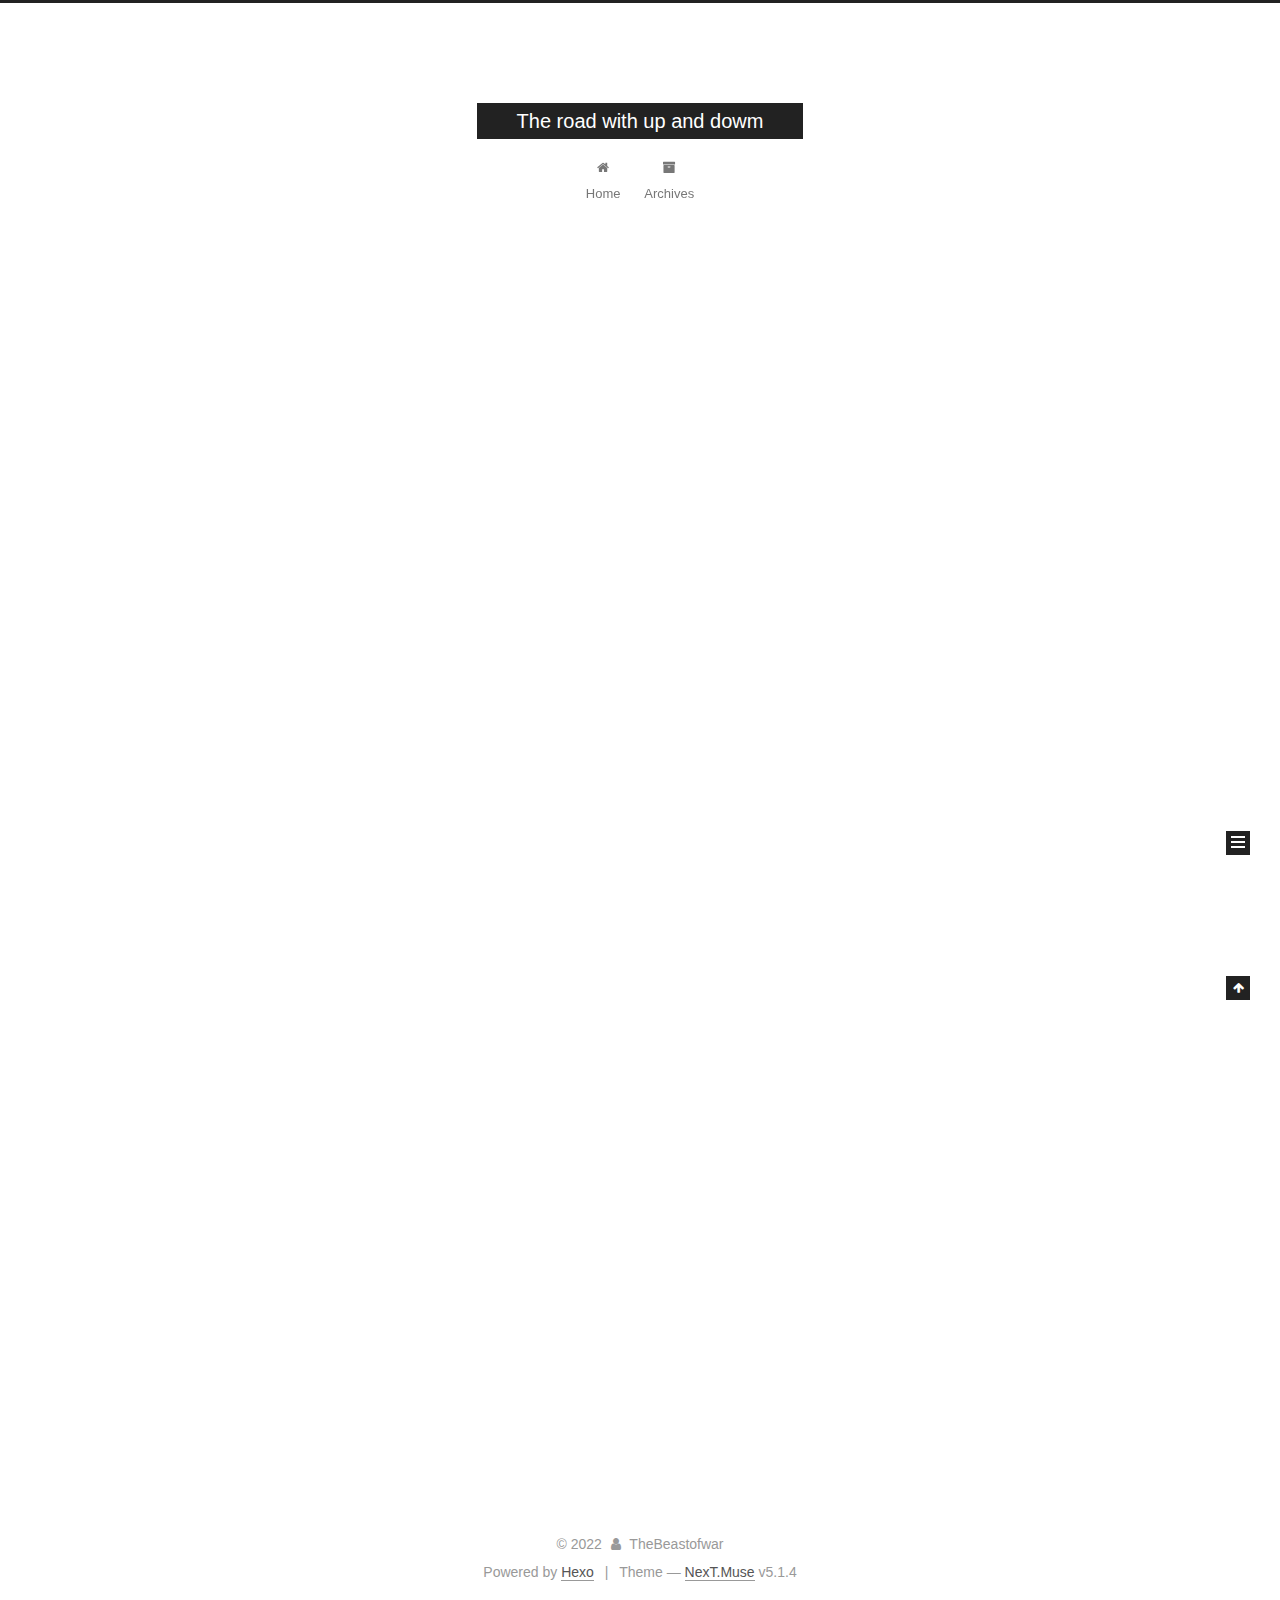
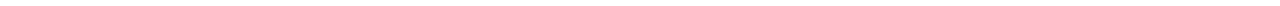
<file: index.html>
<!DOCTYPE html>



  


<html class="theme-next muse use-motion" lang="en">
<head>
  <meta charset="UTF-8"/>
<meta http-equiv="X-UA-Compatible" content="IE=edge" />
<meta name="viewport" content="width=device-width, initial-scale=1, maximum-scale=1"/>
<meta name="theme-color" content="#222">









<meta http-equiv="Cache-Control" content="no-transform" />
<meta http-equiv="Cache-Control" content="no-siteapp" />
















  
  
  <link href="/lib/fancybox/source/jquery.fancybox.css?v=2.1.5" rel="stylesheet" type="text/css" />







<link href="/lib/font-awesome/css/font-awesome.min.css?v=4.6.2" rel="stylesheet" type="text/css" />

<link href="/css/main.css?v=5.1.4" rel="stylesheet" type="text/css" />


  <link rel="apple-touch-icon" sizes="180x180" href="/images/apple-touch-icon-next.png?v=5.1.4">


  <link rel="icon" type="image/png" sizes="32x32" href="/images/favicon-32x32-next.png?v=5.1.4">


  <link rel="icon" type="image/png" sizes="16x16" href="/images/favicon-16x16-next.png?v=5.1.4">


  <link rel="mask-icon" href="/images/logo.svg?v=5.1.4" color="#222">





  <meta name="keywords" content="Hexo, NexT" />










<meta property="og:type" content="website">
<meta property="og:title" content="The road with up and dowm">
<meta property="og:url" content="http://example.com/index.html">
<meta property="og:site_name" content="The road with up and dowm">
<meta property="og:locale" content="en_US">
<meta property="article:author" content="TheBeastofwar">
<meta name="twitter:card" content="summary">



<script type="text/javascript" id="hexo.configurations">
  var NexT = window.NexT || {};
  var CONFIG = {
    root: '',
    scheme: 'Muse',
    version: '5.1.4',
    sidebar: {"position":"left","display":"post","offset":12,"b2t":false,"scrollpercent":false,"onmobile":false},
    fancybox: true,
    tabs: true,
    motion: {"enable":true,"async":false,"transition":{"post_block":"fadeIn","post_header":"slideDownIn","post_body":"slideDownIn","coll_header":"slideLeftIn","sidebar":"slideUpIn"}},
    duoshuo: {
      userId: '0',
      author: 'Author'
    },
    algolia: {
      applicationID: '',
      apiKey: '',
      indexName: '',
      hits: {"per_page":10},
      labels: {"input_placeholder":"Search for Posts","hits_empty":"We didn't find any results for the search: ${query}","hits_stats":"${hits} results found in ${time} ms"}
    }
  };
</script>



  <link rel="canonical" href="http://example.com/"/>





  <title>The road with up and dowm</title>
  








<meta name="generator" content="Hexo 6.3.0"></head>

<body itemscope itemtype="http://schema.org/WebPage" lang="en">

  
  
    
  

  <div class="container sidebar-position-left 
  page-home">
    <div class="headband"></div>

    <header id="header" class="header" itemscope itemtype="http://schema.org/WPHeader">
      <div class="header-inner"><div class="site-brand-wrapper">
  <div class="site-meta ">
    

    <div class="custom-logo-site-title">
      <a href="/"  class="brand" rel="start">
        <span class="logo-line-before"><i></i></span>
        <span class="site-title">The road with up and dowm</span>
        <span class="logo-line-after"><i></i></span>
      </a>
    </div>
      
        <p class="site-subtitle"></p>
      
  </div>

  <div class="site-nav-toggle">
    <button>
      <span class="btn-bar"></span>
      <span class="btn-bar"></span>
      <span class="btn-bar"></span>
    </button>
  </div>
</div>

<nav class="site-nav">
  

  
    <ul id="menu" class="menu">
      
        
        <li class="menu-item menu-item-home">
          <a href="/%20" rel="section">
            
              <i class="menu-item-icon fa fa-fw fa-home"></i> <br />
            
            Home
          </a>
        </li>
      
        
        <li class="menu-item menu-item-archives">
          <a href="/archives/%20" rel="section">
            
              <i class="menu-item-icon fa fa-fw fa-archive"></i> <br />
            
            Archives
          </a>
        </li>
      

      
    </ul>
  

  
</nav>



 </div>
    </header>

    <main id="main" class="main">
      <div class="main-inner">
        <div class="content-wrap">
          <div id="content" class="content">
            
  <section id="posts" class="posts-expand">
    
      

  

  
  
  

  <article class="post post-type-normal" itemscope itemtype="http://schema.org/Article">
  
  
  
  <div class="post-block">
    <link itemprop="mainEntityOfPage" href="http://example.com/2022/11/06/%E6%88%91%E7%9A%84%E7%AC%AC%E4%B8%80%E7%AF%87%E5%8D%9A%E5%AE%A2%E6%96%87%E7%AB%A0/">

    <span hidden itemprop="author" itemscope itemtype="http://schema.org/Person">
      <meta itemprop="name" content="">
      <meta itemprop="description" content="">
      <meta itemprop="image" content="/images/avatar.gif">
    </span>

    <span hidden itemprop="publisher" itemscope itemtype="http://schema.org/Organization">
      <meta itemprop="name" content="The road with up and dowm">
    </span>

    
      <header class="post-header">

        
        
          <h1 class="post-title" itemprop="name headline">
                
                <a class="post-title-link" href="/2022/11/06/%E6%88%91%E7%9A%84%E7%AC%AC%E4%B8%80%E7%AF%87%E5%8D%9A%E5%AE%A2%E6%96%87%E7%AB%A0/" itemprop="url">我的第一篇博客文章</a></h1>
        

        <div class="post-meta">
          <span class="post-time">
            
              <span class="post-meta-item-icon">
                <i class="fa fa-calendar-o"></i>
              </span>
              
                <span class="post-meta-item-text">Posted on</span>
              
              <time title="Post created" itemprop="dateCreated datePublished" datetime="2022-11-06T23:44:08+08:00">
                2022-11-06
              </time>
            

            

            
          </span>

          

          
            
          

          
          

          

          

          

        </div>
      </header>
    

    
    
    
    <div class="post-body" itemprop="articleBody">

      
      

      
        
          
            
          
        
      
    </div>
    
    
    

    

    

    

    <footer class="post-footer">
      

      

      

      
      
        <div class="post-eof"></div>
      
    </footer>
  </div>
  
  
  
  </article>


    
      

  

  
  
  

  <article class="post post-type-normal" itemscope itemtype="http://schema.org/Article">
  
  
  
  <div class="post-block">
    <link itemprop="mainEntityOfPage" href="http://example.com/2022/11/06/hello-world/">

    <span hidden itemprop="author" itemscope itemtype="http://schema.org/Person">
      <meta itemprop="name" content="">
      <meta itemprop="description" content="">
      <meta itemprop="image" content="/images/avatar.gif">
    </span>

    <span hidden itemprop="publisher" itemscope itemtype="http://schema.org/Organization">
      <meta itemprop="name" content="The road with up and dowm">
    </span>

    
      <header class="post-header">

        
        
          <h1 class="post-title" itemprop="name headline">
                
                <a class="post-title-link" href="/2022/11/06/hello-world/" itemprop="url">Hello World</a></h1>
        

        <div class="post-meta">
          <span class="post-time">
            
              <span class="post-meta-item-icon">
                <i class="fa fa-calendar-o"></i>
              </span>
              
                <span class="post-meta-item-text">Posted on</span>
              
              <time title="Post created" itemprop="dateCreated datePublished" datetime="2022-11-06T18:07:43+08:00">
                2022-11-06
              </time>
            

            

            
          </span>

          

          
            
          

          
          

          

          

          

        </div>
      </header>
    

    
    
    
    <div class="post-body" itemprop="articleBody">

      
      

      
        
          
            <p>Welcome to <a target="_blank" rel="noopener" href="https://hexo.io/">Hexo</a>! This is your very first post. Check <a target="_blank" rel="noopener" href="https://hexo.io/docs/">documentation</a> for more info. If you get any problems when using Hexo, you can find the answer in <a target="_blank" rel="noopener" href="https://hexo.io/docs/troubleshooting.html">troubleshooting</a> or you can ask me on <a target="_blank" rel="noopener" href="https://github.com/hexojs/hexo/issues">GitHub</a>.</p>
<h2 id="Quick-Start"><a href="#Quick-Start" class="headerlink" title="Quick Start"></a>Quick Start</h2><h3 id="Create-a-new-post"><a href="#Create-a-new-post" class="headerlink" title="Create a new post"></a>Create a new post</h3><figure class="highlight bash"><table><tr><td class="gutter"><pre><span class="line">1</span><br></pre></td><td class="code"><pre><span class="line">$ hexo new <span class="string">&quot;My New Post&quot;</span></span><br></pre></td></tr></table></figure>

<p>More info: <a target="_blank" rel="noopener" href="https://hexo.io/docs/writing.html">Writing</a></p>
<h3 id="Run-server"><a href="#Run-server" class="headerlink" title="Run server"></a>Run server</h3><figure class="highlight bash"><table><tr><td class="gutter"><pre><span class="line">1</span><br></pre></td><td class="code"><pre><span class="line">$ hexo server</span><br></pre></td></tr></table></figure>

<p>More info: <a target="_blank" rel="noopener" href="https://hexo.io/docs/server.html">Server</a></p>
<h3 id="Generate-static-files"><a href="#Generate-static-files" class="headerlink" title="Generate static files"></a>Generate static files</h3><figure class="highlight bash"><table><tr><td class="gutter"><pre><span class="line">1</span><br></pre></td><td class="code"><pre><span class="line">$ hexo generate</span><br></pre></td></tr></table></figure>

<p>More info: <a target="_blank" rel="noopener" href="https://hexo.io/docs/generating.html">Generating</a></p>
<h3 id="Deploy-to-remote-sites"><a href="#Deploy-to-remote-sites" class="headerlink" title="Deploy to remote sites"></a>Deploy to remote sites</h3><figure class="highlight bash"><table><tr><td class="gutter"><pre><span class="line">1</span><br></pre></td><td class="code"><pre><span class="line">$ hexo deploy</span><br></pre></td></tr></table></figure>

<p>More info: <a target="_blank" rel="noopener" href="https://hexo.io/docs/one-command-deployment.html">Deployment</a></p>

          
        
      
    </div>
    
    
    

    

    

    

    <footer class="post-footer">
      

      

      

      
      
        <div class="post-eof"></div>
      
    </footer>
  </div>
  
  
  
  </article>


    
  </section>

  


          </div>
          


          

        </div>
        
          
  
  <div class="sidebar-toggle">
    <div class="sidebar-toggle-line-wrap">
      <span class="sidebar-toggle-line sidebar-toggle-line-first"></span>
      <span class="sidebar-toggle-line sidebar-toggle-line-middle"></span>
      <span class="sidebar-toggle-line sidebar-toggle-line-last"></span>
    </div>
  </div>

  <aside id="sidebar" class="sidebar">
    
    <div class="sidebar-inner">

      

      

      <section class="site-overview-wrap sidebar-panel sidebar-panel-active">
        <div class="site-overview">
          <div class="site-author motion-element" itemprop="author" itemscope itemtype="http://schema.org/Person">
            
              <p class="site-author-name" itemprop="name"></p>
              <p class="site-description motion-element" itemprop="description"></p>
          </div>

          <nav class="site-state motion-element">

            
              <div class="site-state-item site-state-posts">
              
                <a href="/archives/%20%7C%7C%20archive">
              
                  <span class="site-state-item-count">2</span>
                  <span class="site-state-item-name">posts</span>
                </a>
              </div>
            

            

            

          </nav>

          

          

          
          

          
          

          

        </div>
      </section>

      

      

    </div>
  </aside>


        
      </div>
    </main>

    <footer id="footer" class="footer">
      <div class="footer-inner">
        <div class="copyright">&copy; <span itemprop="copyrightYear">2022</span>
  <span class="with-love">
    <i class="fa fa-user"></i>
  </span>
  <span class="author" itemprop="copyrightHolder">TheBeastofwar</span>

  
</div>


  <div class="powered-by">Powered by <a class="theme-link" target="_blank" href="https://hexo.io">Hexo</a></div>



  <span class="post-meta-divider">|</span>



  <div class="theme-info">Theme &mdash; <a class="theme-link" target="_blank" href="https://github.com/iissnan/hexo-theme-next">NexT.Muse</a> v5.1.4</div>




        







        
      </div>
    </footer>

    
      <div class="back-to-top">
        <i class="fa fa-arrow-up"></i>
        
      </div>
    

    

  </div>

  

<script type="text/javascript">
  if (Object.prototype.toString.call(window.Promise) !== '[object Function]') {
    window.Promise = null;
  }
</script>









  












  
  
    <script type="text/javascript" src="/lib/jquery/index.js?v=2.1.3"></script>
  

  
  
    <script type="text/javascript" src="/lib/fastclick/lib/fastclick.min.js?v=1.0.6"></script>
  

  
  
    <script type="text/javascript" src="/lib/jquery_lazyload/jquery.lazyload.js?v=1.9.7"></script>
  

  
  
    <script type="text/javascript" src="/lib/velocity/velocity.min.js?v=1.2.1"></script>
  

  
  
    <script type="text/javascript" src="/lib/velocity/velocity.ui.min.js?v=1.2.1"></script>
  

  
  
    <script type="text/javascript" src="/lib/fancybox/source/jquery.fancybox.pack.js?v=2.1.5"></script>
  


  


  <script type="text/javascript" src="/js/src/utils.js?v=5.1.4"></script>

  <script type="text/javascript" src="/js/src/motion.js?v=5.1.4"></script>



  
  

  

  


  <script type="text/javascript" src="/js/src/bootstrap.js?v=5.1.4"></script>



  


  




	





  





  












  





  

  

  

  
  

  

  

  

</body>
</html>
</file>
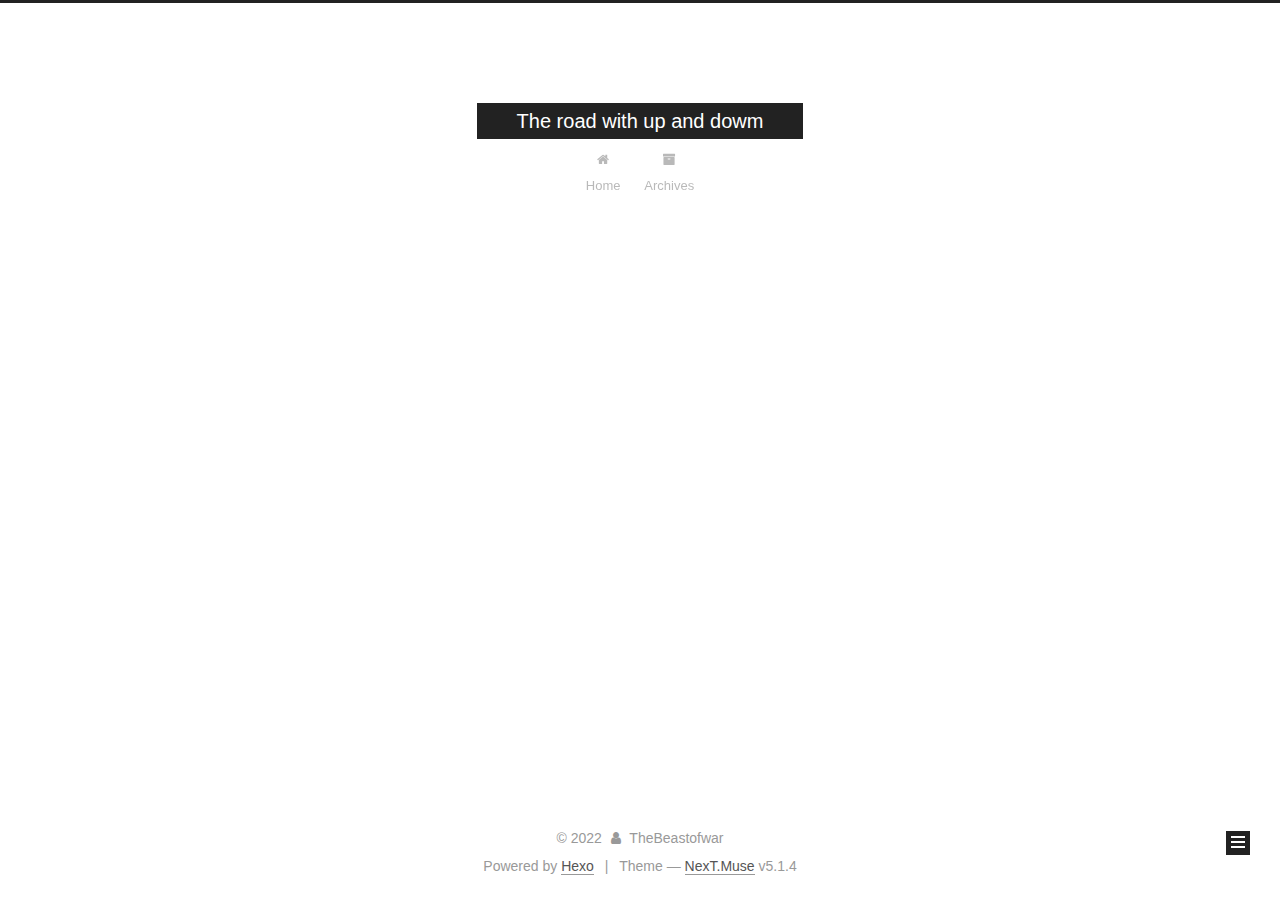
<file: archives/index.html>
<!DOCTYPE html>



  


<html class="theme-next muse use-motion" lang="en">
<head>
  <meta charset="UTF-8"/>
<meta http-equiv="X-UA-Compatible" content="IE=edge" />
<meta name="viewport" content="width=device-width, initial-scale=1, maximum-scale=1"/>
<meta name="theme-color" content="#222">









<meta http-equiv="Cache-Control" content="no-transform" />
<meta http-equiv="Cache-Control" content="no-siteapp" />
















  
  
  <link href="/lib/fancybox/source/jquery.fancybox.css?v=2.1.5" rel="stylesheet" type="text/css" />







<link href="/lib/font-awesome/css/font-awesome.min.css?v=4.6.2" rel="stylesheet" type="text/css" />

<link href="/css/main.css?v=5.1.4" rel="stylesheet" type="text/css" />


  <link rel="apple-touch-icon" sizes="180x180" href="/images/apple-touch-icon-next.png?v=5.1.4">


  <link rel="icon" type="image/png" sizes="32x32" href="/images/favicon-32x32-next.png?v=5.1.4">


  <link rel="icon" type="image/png" sizes="16x16" href="/images/favicon-16x16-next.png?v=5.1.4">


  <link rel="mask-icon" href="/images/logo.svg?v=5.1.4" color="#222">





  <meta name="keywords" content="Hexo, NexT" />










<meta property="og:type" content="website">
<meta property="og:title" content="The road with up and dowm">
<meta property="og:url" content="http://example.com/archives/index.html">
<meta property="og:site_name" content="The road with up and dowm">
<meta property="og:locale" content="en_US">
<meta property="article:author" content="TheBeastofwar">
<meta name="twitter:card" content="summary">



<script type="text/javascript" id="hexo.configurations">
  var NexT = window.NexT || {};
  var CONFIG = {
    root: '',
    scheme: 'Muse',
    version: '5.1.4',
    sidebar: {"position":"left","display":"post","offset":12,"b2t":false,"scrollpercent":false,"onmobile":false},
    fancybox: true,
    tabs: true,
    motion: {"enable":true,"async":false,"transition":{"post_block":"fadeIn","post_header":"slideDownIn","post_body":"slideDownIn","coll_header":"slideLeftIn","sidebar":"slideUpIn"}},
    duoshuo: {
      userId: '0',
      author: 'Author'
    },
    algolia: {
      applicationID: '',
      apiKey: '',
      indexName: '',
      hits: {"per_page":10},
      labels: {"input_placeholder":"Search for Posts","hits_empty":"We didn't find any results for the search: ${query}","hits_stats":"${hits} results found in ${time} ms"}
    }
  };
</script>



  <link rel="canonical" href="http://example.com/archives/"/>





  <title>Archive | The road with up and dowm</title>
  








<meta name="generator" content="Hexo 6.3.0"></head>

<body itemscope itemtype="http://schema.org/WebPage" lang="en">

  
  
    
  

  <div class="container sidebar-position-left page-archive">
    <div class="headband"></div>

    <header id="header" class="header" itemscope itemtype="http://schema.org/WPHeader">
      <div class="header-inner"><div class="site-brand-wrapper">
  <div class="site-meta ">
    

    <div class="custom-logo-site-title">
      <a href="/"  class="brand" rel="start">
        <span class="logo-line-before"><i></i></span>
        <span class="site-title">The road with up and dowm</span>
        <span class="logo-line-after"><i></i></span>
      </a>
    </div>
      
        <p class="site-subtitle"></p>
      
  </div>

  <div class="site-nav-toggle">
    <button>
      <span class="btn-bar"></span>
      <span class="btn-bar"></span>
      <span class="btn-bar"></span>
    </button>
  </div>
</div>

<nav class="site-nav">
  

  
    <ul id="menu" class="menu">
      
        
        <li class="menu-item menu-item-home">
          <a href="/%20" rel="section">
            
              <i class="menu-item-icon fa fa-fw fa-home"></i> <br />
            
            Home
          </a>
        </li>
      
        
        <li class="menu-item menu-item-archives">
          <a href="/archives/%20" rel="section">
            
              <i class="menu-item-icon fa fa-fw fa-archive"></i> <br />
            
            Archives
          </a>
        </li>
      

      
    </ul>
  

  
</nav>



 </div>
    </header>

    <main id="main" class="main">
      <div class="main-inner">
        <div class="content-wrap">
          <div id="content" class="content">
            

  
  
  
  <div class="post-block archive">
    <div id="posts" class="posts-collapse">
      <span class="archive-move-on"></span>

      <span class="archive-page-counter">
        
        
        
          
        
        Um..! 2 posts in total. Keep on posting.
      </span>

      

        
        
        

        
          
          <div class="collection-title">
            <h1 class="archive-year" id="archive-year-2022">2022</h1>
          </div>
        
        

        

  <article class="post post-type-normal" itemscope itemtype="http://schema.org/Article">
    <header class="post-header">

      <h2 class="post-title">
        
            <a class="post-title-link" href="/2022/11/06/%E6%88%91%E7%9A%84%E7%AC%AC%E4%B8%80%E7%AF%87%E5%8D%9A%E5%AE%A2%E6%96%87%E7%AB%A0/" itemprop="url">
              
                <span itemprop="name">我的第一篇博客文章</span>
              
            </a>
        
      </h2>

      <div class="post-meta">
        <time class="post-time" itemprop="dateCreated"
              datetime="2022-11-06T23:44:08+08:00"
              content="2022-11-06" >
          11-06
        </time>
      </div>

    </header>
  </article>



      

        
        
        

        
        

        

  <article class="post post-type-normal" itemscope itemtype="http://schema.org/Article">
    <header class="post-header">

      <h2 class="post-title">
        
            <a class="post-title-link" href="/2022/11/06/hello-world/" itemprop="url">
              
                <span itemprop="name">Hello World</span>
              
            </a>
        
      </h2>

      <div class="post-meta">
        <time class="post-time" itemprop="dateCreated"
              datetime="2022-11-06T18:07:43+08:00"
              content="2022-11-06" >
          11-06
        </time>
      </div>

    </header>
  </article>



      

    </div>
  </div>
  
  
  

  



          </div>
          


          

        </div>
        
          
  
  <div class="sidebar-toggle">
    <div class="sidebar-toggle-line-wrap">
      <span class="sidebar-toggle-line sidebar-toggle-line-first"></span>
      <span class="sidebar-toggle-line sidebar-toggle-line-middle"></span>
      <span class="sidebar-toggle-line sidebar-toggle-line-last"></span>
    </div>
  </div>

  <aside id="sidebar" class="sidebar">
    
    <div class="sidebar-inner">

      

      

      <section class="site-overview-wrap sidebar-panel sidebar-panel-active">
        <div class="site-overview">
          <div class="site-author motion-element" itemprop="author" itemscope itemtype="http://schema.org/Person">
            
              <p class="site-author-name" itemprop="name"></p>
              <p class="site-description motion-element" itemprop="description"></p>
          </div>

          <nav class="site-state motion-element">

            
              <div class="site-state-item site-state-posts">
              
                <a href="/archives/%20%7C%7C%20archive">
              
                  <span class="site-state-item-count">2</span>
                  <span class="site-state-item-name">posts</span>
                </a>
              </div>
            

            

            

          </nav>

          

          

          
          

          
          

          

        </div>
      </section>

      

      

    </div>
  </aside>


        
      </div>
    </main>

    <footer id="footer" class="footer">
      <div class="footer-inner">
        <div class="copyright">&copy; <span itemprop="copyrightYear">2022</span>
  <span class="with-love">
    <i class="fa fa-user"></i>
  </span>
  <span class="author" itemprop="copyrightHolder">TheBeastofwar</span>

  
</div>


  <div class="powered-by">Powered by <a class="theme-link" target="_blank" href="https://hexo.io">Hexo</a></div>



  <span class="post-meta-divider">|</span>



  <div class="theme-info">Theme &mdash; <a class="theme-link" target="_blank" href="https://github.com/iissnan/hexo-theme-next">NexT.Muse</a> v5.1.4</div>




        







        
      </div>
    </footer>

    
      <div class="back-to-top">
        <i class="fa fa-arrow-up"></i>
        
      </div>
    

    

  </div>

  

<script type="text/javascript">
  if (Object.prototype.toString.call(window.Promise) !== '[object Function]') {
    window.Promise = null;
  }
</script>









  












  
  
    <script type="text/javascript" src="/lib/jquery/index.js?v=2.1.3"></script>
  

  
  
    <script type="text/javascript" src="/lib/fastclick/lib/fastclick.min.js?v=1.0.6"></script>
  

  
  
    <script type="text/javascript" src="/lib/jquery_lazyload/jquery.lazyload.js?v=1.9.7"></script>
  

  
  
    <script type="text/javascript" src="/lib/velocity/velocity.min.js?v=1.2.1"></script>
  

  
  
    <script type="text/javascript" src="/lib/velocity/velocity.ui.min.js?v=1.2.1"></script>
  

  
  
    <script type="text/javascript" src="/lib/fancybox/source/jquery.fancybox.pack.js?v=2.1.5"></script>
  


  


  <script type="text/javascript" src="/js/src/utils.js?v=5.1.4"></script>

  <script type="text/javascript" src="/js/src/motion.js?v=5.1.4"></script>



  
  

  

  


  <script type="text/javascript" src="/js/src/bootstrap.js?v=5.1.4"></script>



  


  




	





  





  












  





  

  

  

  
  

  

  

  

</body>
</html>
</file>
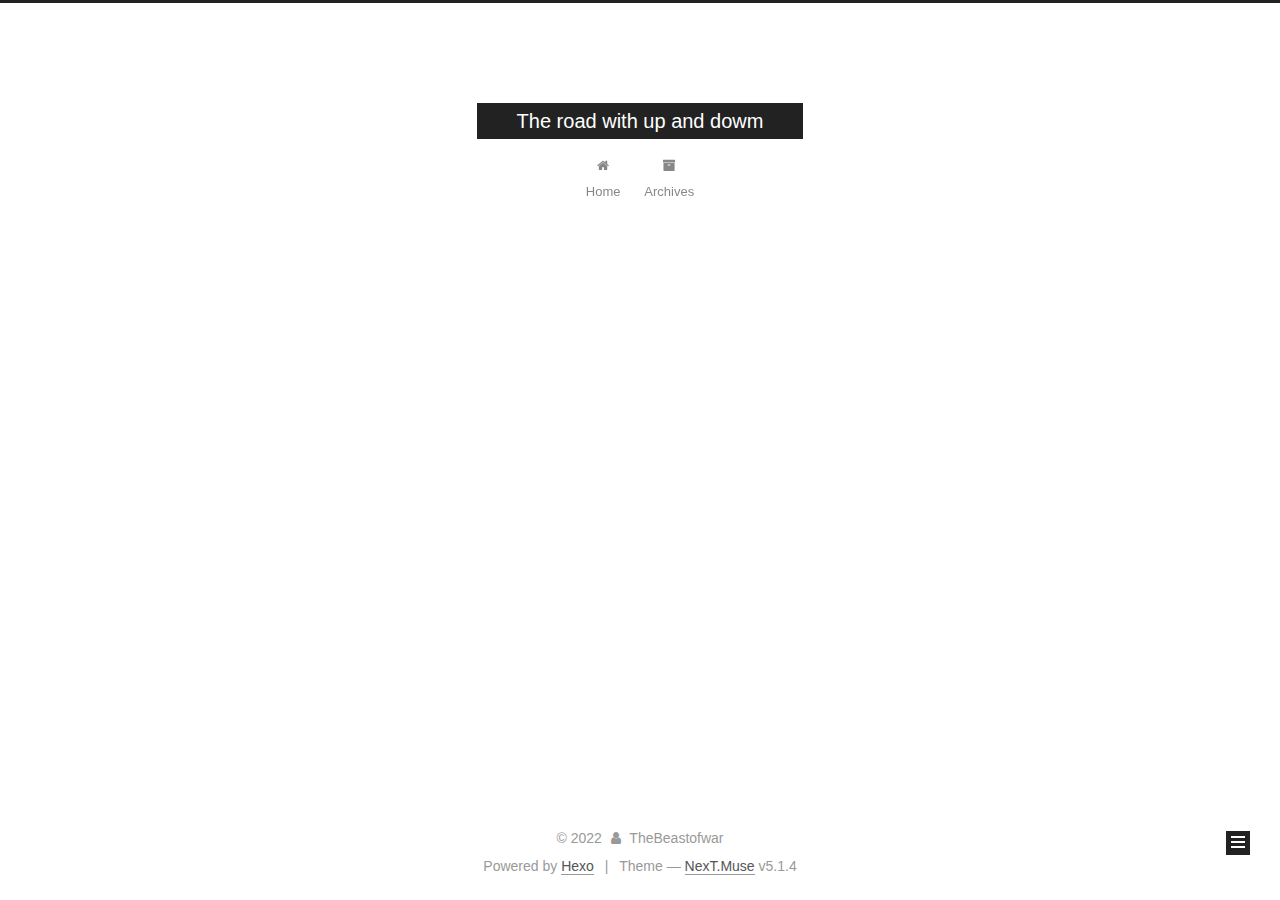
<file: archives/2022/index.html>
<!DOCTYPE html>



  


<html class="theme-next muse use-motion" lang="en">
<head>
  <meta charset="UTF-8"/>
<meta http-equiv="X-UA-Compatible" content="IE=edge" />
<meta name="viewport" content="width=device-width, initial-scale=1, maximum-scale=1"/>
<meta name="theme-color" content="#222">









<meta http-equiv="Cache-Control" content="no-transform" />
<meta http-equiv="Cache-Control" content="no-siteapp" />
















  
  
  <link href="/lib/fancybox/source/jquery.fancybox.css?v=2.1.5" rel="stylesheet" type="text/css" />







<link href="/lib/font-awesome/css/font-awesome.min.css?v=4.6.2" rel="stylesheet" type="text/css" />

<link href="/css/main.css?v=5.1.4" rel="stylesheet" type="text/css" />


  <link rel="apple-touch-icon" sizes="180x180" href="/images/apple-touch-icon-next.png?v=5.1.4">


  <link rel="icon" type="image/png" sizes="32x32" href="/images/favicon-32x32-next.png?v=5.1.4">


  <link rel="icon" type="image/png" sizes="16x16" href="/images/favicon-16x16-next.png?v=5.1.4">


  <link rel="mask-icon" href="/images/logo.svg?v=5.1.4" color="#222">





  <meta name="keywords" content="Hexo, NexT" />










<meta property="og:type" content="website">
<meta property="og:title" content="The road with up and dowm">
<meta property="og:url" content="http://example.com/archives/2022/index.html">
<meta property="og:site_name" content="The road with up and dowm">
<meta property="og:locale" content="en_US">
<meta property="article:author" content="TheBeastofwar">
<meta name="twitter:card" content="summary">



<script type="text/javascript" id="hexo.configurations">
  var NexT = window.NexT || {};
  var CONFIG = {
    root: '',
    scheme: 'Muse',
    version: '5.1.4',
    sidebar: {"position":"left","display":"post","offset":12,"b2t":false,"scrollpercent":false,"onmobile":false},
    fancybox: true,
    tabs: true,
    motion: {"enable":true,"async":false,"transition":{"post_block":"fadeIn","post_header":"slideDownIn","post_body":"slideDownIn","coll_header":"slideLeftIn","sidebar":"slideUpIn"}},
    duoshuo: {
      userId: '0',
      author: 'Author'
    },
    algolia: {
      applicationID: '',
      apiKey: '',
      indexName: '',
      hits: {"per_page":10},
      labels: {"input_placeholder":"Search for Posts","hits_empty":"We didn't find any results for the search: ${query}","hits_stats":"${hits} results found in ${time} ms"}
    }
  };
</script>



  <link rel="canonical" href="http://example.com/archives/2022/"/>





  <title>Archive | The road with up and dowm</title>
  








<meta name="generator" content="Hexo 6.3.0"></head>

<body itemscope itemtype="http://schema.org/WebPage" lang="en">

  
  
    
  

  <div class="container sidebar-position-left page-archive">
    <div class="headband"></div>

    <header id="header" class="header" itemscope itemtype="http://schema.org/WPHeader">
      <div class="header-inner"><div class="site-brand-wrapper">
  <div class="site-meta ">
    

    <div class="custom-logo-site-title">
      <a href="/"  class="brand" rel="start">
        <span class="logo-line-before"><i></i></span>
        <span class="site-title">The road with up and dowm</span>
        <span class="logo-line-after"><i></i></span>
      </a>
    </div>
      
        <p class="site-subtitle"></p>
      
  </div>

  <div class="site-nav-toggle">
    <button>
      <span class="btn-bar"></span>
      <span class="btn-bar"></span>
      <span class="btn-bar"></span>
    </button>
  </div>
</div>

<nav class="site-nav">
  

  
    <ul id="menu" class="menu">
      
        
        <li class="menu-item menu-item-home">
          <a href="/%20" rel="section">
            
              <i class="menu-item-icon fa fa-fw fa-home"></i> <br />
            
            Home
          </a>
        </li>
      
        
        <li class="menu-item menu-item-archives">
          <a href="/archives/%20" rel="section">
            
              <i class="menu-item-icon fa fa-fw fa-archive"></i> <br />
            
            Archives
          </a>
        </li>
      

      
    </ul>
  

  
</nav>



 </div>
    </header>

    <main id="main" class="main">
      <div class="main-inner">
        <div class="content-wrap">
          <div id="content" class="content">
            

  
  
  
  <div class="post-block archive">
    <div id="posts" class="posts-collapse">
      <span class="archive-move-on"></span>

      <span class="archive-page-counter">
        
        
        
          
        
        Um..! 2 posts in total. Keep on posting.
      </span>

      

        
        
        

        
          
          <div class="collection-title">
            <h1 class="archive-year" id="archive-year-2022">2022</h1>
          </div>
        
        

        

  <article class="post post-type-normal" itemscope itemtype="http://schema.org/Article">
    <header class="post-header">

      <h2 class="post-title">
        
            <a class="post-title-link" href="/2022/11/06/%E6%88%91%E7%9A%84%E7%AC%AC%E4%B8%80%E7%AF%87%E5%8D%9A%E5%AE%A2%E6%96%87%E7%AB%A0/" itemprop="url">
              
                <span itemprop="name">我的第一篇博客文章</span>
              
            </a>
        
      </h2>

      <div class="post-meta">
        <time class="post-time" itemprop="dateCreated"
              datetime="2022-11-06T23:44:08+08:00"
              content="2022-11-06" >
          11-06
        </time>
      </div>

    </header>
  </article>



      

        
        
        

        
        

        

  <article class="post post-type-normal" itemscope itemtype="http://schema.org/Article">
    <header class="post-header">

      <h2 class="post-title">
        
            <a class="post-title-link" href="/2022/11/06/hello-world/" itemprop="url">
              
                <span itemprop="name">Hello World</span>
              
            </a>
        
      </h2>

      <div class="post-meta">
        <time class="post-time" itemprop="dateCreated"
              datetime="2022-11-06T18:07:43+08:00"
              content="2022-11-06" >
          11-06
        </time>
      </div>

    </header>
  </article>



      

    </div>
  </div>
  
  
  

  



          </div>
          


          

        </div>
        
          
  
  <div class="sidebar-toggle">
    <div class="sidebar-toggle-line-wrap">
      <span class="sidebar-toggle-line sidebar-toggle-line-first"></span>
      <span class="sidebar-toggle-line sidebar-toggle-line-middle"></span>
      <span class="sidebar-toggle-line sidebar-toggle-line-last"></span>
    </div>
  </div>

  <aside id="sidebar" class="sidebar">
    
    <div class="sidebar-inner">

      

      

      <section class="site-overview-wrap sidebar-panel sidebar-panel-active">
        <div class="site-overview">
          <div class="site-author motion-element" itemprop="author" itemscope itemtype="http://schema.org/Person">
            
              <p class="site-author-name" itemprop="name"></p>
              <p class="site-description motion-element" itemprop="description"></p>
          </div>

          <nav class="site-state motion-element">

            
              <div class="site-state-item site-state-posts">
              
                <a href="/archives/%20%7C%7C%20archive">
              
                  <span class="site-state-item-count">2</span>
                  <span class="site-state-item-name">posts</span>
                </a>
              </div>
            

            

            

          </nav>

          

          

          
          

          
          

          

        </div>
      </section>

      

      

    </div>
  </aside>


        
      </div>
    </main>

    <footer id="footer" class="footer">
      <div class="footer-inner">
        <div class="copyright">&copy; <span itemprop="copyrightYear">2022</span>
  <span class="with-love">
    <i class="fa fa-user"></i>
  </span>
  <span class="author" itemprop="copyrightHolder">TheBeastofwar</span>

  
</div>


  <div class="powered-by">Powered by <a class="theme-link" target="_blank" href="https://hexo.io">Hexo</a></div>



  <span class="post-meta-divider">|</span>



  <div class="theme-info">Theme &mdash; <a class="theme-link" target="_blank" href="https://github.com/iissnan/hexo-theme-next">NexT.Muse</a> v5.1.4</div>




        







        
      </div>
    </footer>

    
      <div class="back-to-top">
        <i class="fa fa-arrow-up"></i>
        
      </div>
    

    

  </div>

  

<script type="text/javascript">
  if (Object.prototype.toString.call(window.Promise) !== '[object Function]') {
    window.Promise = null;
  }
</script>









  












  
  
    <script type="text/javascript" src="/lib/jquery/index.js?v=2.1.3"></script>
  

  
  
    <script type="text/javascript" src="/lib/fastclick/lib/fastclick.min.js?v=1.0.6"></script>
  

  
  
    <script type="text/javascript" src="/lib/jquery_lazyload/jquery.lazyload.js?v=1.9.7"></script>
  

  
  
    <script type="text/javascript" src="/lib/velocity/velocity.min.js?v=1.2.1"></script>
  

  
  
    <script type="text/javascript" src="/lib/velocity/velocity.ui.min.js?v=1.2.1"></script>
  

  
  
    <script type="text/javascript" src="/lib/fancybox/source/jquery.fancybox.pack.js?v=2.1.5"></script>
  


  


  <script type="text/javascript" src="/js/src/utils.js?v=5.1.4"></script>

  <script type="text/javascript" src="/js/src/motion.js?v=5.1.4"></script>



  
  

  

  


  <script type="text/javascript" src="/js/src/bootstrap.js?v=5.1.4"></script>



  


  




	





  





  












  





  

  

  

  
  

  

  

  

</body>
</html>
</file>
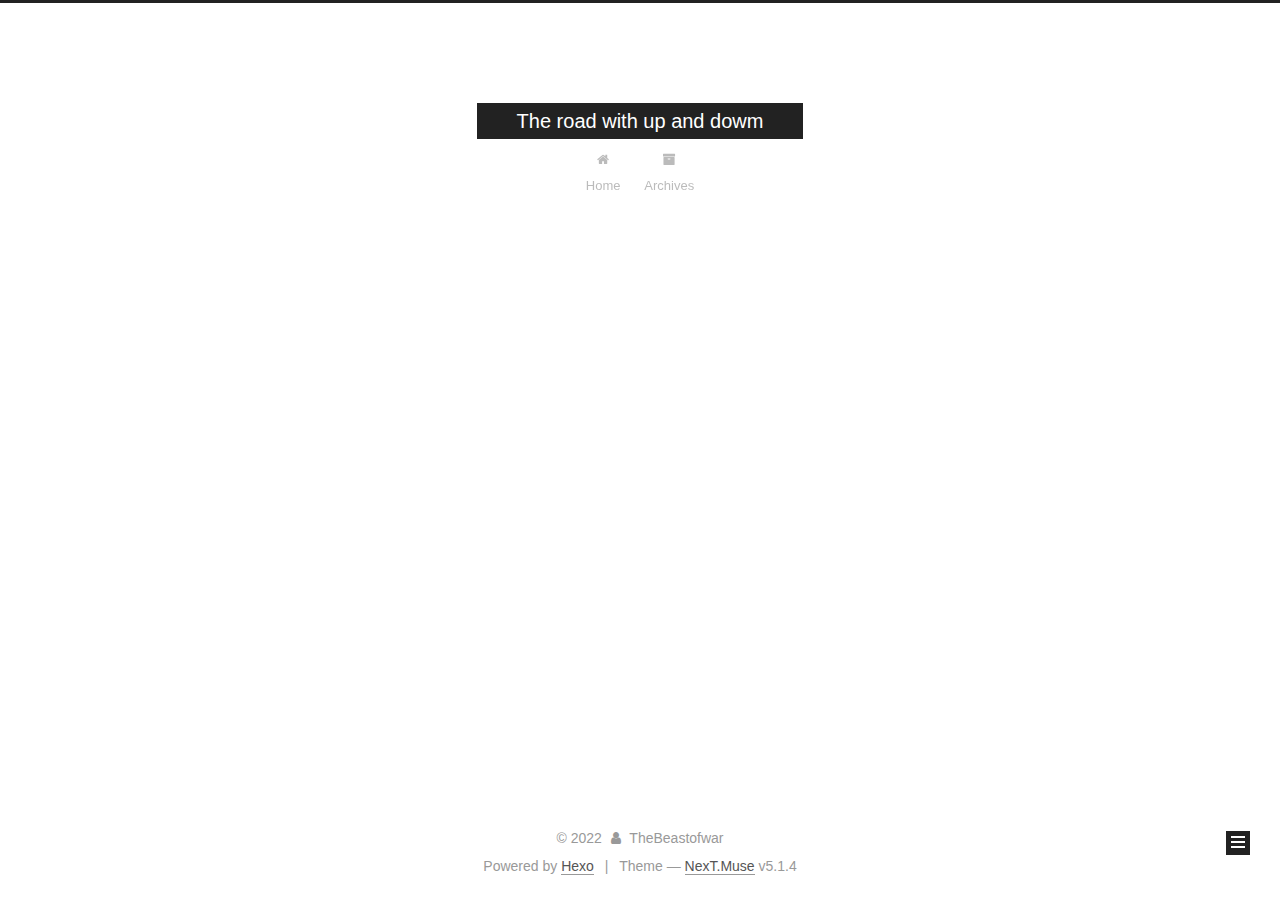
<file: archives/2022/11/index.html>
<!DOCTYPE html>



  


<html class="theme-next muse use-motion" lang="en">
<head>
  <meta charset="UTF-8"/>
<meta http-equiv="X-UA-Compatible" content="IE=edge" />
<meta name="viewport" content="width=device-width, initial-scale=1, maximum-scale=1"/>
<meta name="theme-color" content="#222">









<meta http-equiv="Cache-Control" content="no-transform" />
<meta http-equiv="Cache-Control" content="no-siteapp" />
















  
  
  <link href="/lib/fancybox/source/jquery.fancybox.css?v=2.1.5" rel="stylesheet" type="text/css" />







<link href="/lib/font-awesome/css/font-awesome.min.css?v=4.6.2" rel="stylesheet" type="text/css" />

<link href="/css/main.css?v=5.1.4" rel="stylesheet" type="text/css" />


  <link rel="apple-touch-icon" sizes="180x180" href="/images/apple-touch-icon-next.png?v=5.1.4">


  <link rel="icon" type="image/png" sizes="32x32" href="/images/favicon-32x32-next.png?v=5.1.4">


  <link rel="icon" type="image/png" sizes="16x16" href="/images/favicon-16x16-next.png?v=5.1.4">


  <link rel="mask-icon" href="/images/logo.svg?v=5.1.4" color="#222">





  <meta name="keywords" content="Hexo, NexT" />










<meta property="og:type" content="website">
<meta property="og:title" content="The road with up and dowm">
<meta property="og:url" content="http://example.com/archives/2022/11/index.html">
<meta property="og:site_name" content="The road with up and dowm">
<meta property="og:locale" content="en_US">
<meta property="article:author" content="TheBeastofwar">
<meta name="twitter:card" content="summary">



<script type="text/javascript" id="hexo.configurations">
  var NexT = window.NexT || {};
  var CONFIG = {
    root: '',
    scheme: 'Muse',
    version: '5.1.4',
    sidebar: {"position":"left","display":"post","offset":12,"b2t":false,"scrollpercent":false,"onmobile":false},
    fancybox: true,
    tabs: true,
    motion: {"enable":true,"async":false,"transition":{"post_block":"fadeIn","post_header":"slideDownIn","post_body":"slideDownIn","coll_header":"slideLeftIn","sidebar":"slideUpIn"}},
    duoshuo: {
      userId: '0',
      author: 'Author'
    },
    algolia: {
      applicationID: '',
      apiKey: '',
      indexName: '',
      hits: {"per_page":10},
      labels: {"input_placeholder":"Search for Posts","hits_empty":"We didn't find any results for the search: ${query}","hits_stats":"${hits} results found in ${time} ms"}
    }
  };
</script>



  <link rel="canonical" href="http://example.com/archives/2022/11/"/>





  <title>Archive | The road with up and dowm</title>
  








<meta name="generator" content="Hexo 6.3.0"></head>

<body itemscope itemtype="http://schema.org/WebPage" lang="en">

  
  
    
  

  <div class="container sidebar-position-left page-archive">
    <div class="headband"></div>

    <header id="header" class="header" itemscope itemtype="http://schema.org/WPHeader">
      <div class="header-inner"><div class="site-brand-wrapper">
  <div class="site-meta ">
    

    <div class="custom-logo-site-title">
      <a href="/"  class="brand" rel="start">
        <span class="logo-line-before"><i></i></span>
        <span class="site-title">The road with up and dowm</span>
        <span class="logo-line-after"><i></i></span>
      </a>
    </div>
      
        <p class="site-subtitle"></p>
      
  </div>

  <div class="site-nav-toggle">
    <button>
      <span class="btn-bar"></span>
      <span class="btn-bar"></span>
      <span class="btn-bar"></span>
    </button>
  </div>
</div>

<nav class="site-nav">
  

  
    <ul id="menu" class="menu">
      
        
        <li class="menu-item menu-item-home">
          <a href="/%20" rel="section">
            
              <i class="menu-item-icon fa fa-fw fa-home"></i> <br />
            
            Home
          </a>
        </li>
      
        
        <li class="menu-item menu-item-archives">
          <a href="/archives/%20" rel="section">
            
              <i class="menu-item-icon fa fa-fw fa-archive"></i> <br />
            
            Archives
          </a>
        </li>
      

      
    </ul>
  

  
</nav>



 </div>
    </header>

    <main id="main" class="main">
      <div class="main-inner">
        <div class="content-wrap">
          <div id="content" class="content">
            

  
  
  
  <div class="post-block archive">
    <div id="posts" class="posts-collapse">
      <span class="archive-move-on"></span>

      <span class="archive-page-counter">
        
        
        
          
        
        Um..! 2 posts in total. Keep on posting.
      </span>

      

        
        
        

        
          
          <div class="collection-title">
            <h1 class="archive-year" id="archive-year-2022">2022</h1>
          </div>
        
        

        

  <article class="post post-type-normal" itemscope itemtype="http://schema.org/Article">
    <header class="post-header">

      <h2 class="post-title">
        
            <a class="post-title-link" href="/2022/11/06/%E6%88%91%E7%9A%84%E7%AC%AC%E4%B8%80%E7%AF%87%E5%8D%9A%E5%AE%A2%E6%96%87%E7%AB%A0/" itemprop="url">
              
                <span itemprop="name">我的第一篇博客文章</span>
              
            </a>
        
      </h2>

      <div class="post-meta">
        <time class="post-time" itemprop="dateCreated"
              datetime="2022-11-06T23:44:08+08:00"
              content="2022-11-06" >
          11-06
        </time>
      </div>

    </header>
  </article>



      

        
        
        

        
        

        

  <article class="post post-type-normal" itemscope itemtype="http://schema.org/Article">
    <header class="post-header">

      <h2 class="post-title">
        
            <a class="post-title-link" href="/2022/11/06/hello-world/" itemprop="url">
              
                <span itemprop="name">Hello World</span>
              
            </a>
        
      </h2>

      <div class="post-meta">
        <time class="post-time" itemprop="dateCreated"
              datetime="2022-11-06T18:07:43+08:00"
              content="2022-11-06" >
          11-06
        </time>
      </div>

    </header>
  </article>



      

    </div>
  </div>
  
  
  

  



          </div>
          


          

        </div>
        
          
  
  <div class="sidebar-toggle">
    <div class="sidebar-toggle-line-wrap">
      <span class="sidebar-toggle-line sidebar-toggle-line-first"></span>
      <span class="sidebar-toggle-line sidebar-toggle-line-middle"></span>
      <span class="sidebar-toggle-line sidebar-toggle-line-last"></span>
    </div>
  </div>

  <aside id="sidebar" class="sidebar">
    
    <div class="sidebar-inner">

      

      

      <section class="site-overview-wrap sidebar-panel sidebar-panel-active">
        <div class="site-overview">
          <div class="site-author motion-element" itemprop="author" itemscope itemtype="http://schema.org/Person">
            
              <p class="site-author-name" itemprop="name"></p>
              <p class="site-description motion-element" itemprop="description"></p>
          </div>

          <nav class="site-state motion-element">

            
              <div class="site-state-item site-state-posts">
              
                <a href="/archives/%20%7C%7C%20archive">
              
                  <span class="site-state-item-count">2</span>
                  <span class="site-state-item-name">posts</span>
                </a>
              </div>
            

            

            

          </nav>

          

          

          
          

          
          

          

        </div>
      </section>

      

      

    </div>
  </aside>


        
      </div>
    </main>

    <footer id="footer" class="footer">
      <div class="footer-inner">
        <div class="copyright">&copy; <span itemprop="copyrightYear">2022</span>
  <span class="with-love">
    <i class="fa fa-user"></i>
  </span>
  <span class="author" itemprop="copyrightHolder">TheBeastofwar</span>

  
</div>


  <div class="powered-by">Powered by <a class="theme-link" target="_blank" href="https://hexo.io">Hexo</a></div>



  <span class="post-meta-divider">|</span>



  <div class="theme-info">Theme &mdash; <a class="theme-link" target="_blank" href="https://github.com/iissnan/hexo-theme-next">NexT.Muse</a> v5.1.4</div>




        







        
      </div>
    </footer>

    
      <div class="back-to-top">
        <i class="fa fa-arrow-up"></i>
        
      </div>
    

    

  </div>

  

<script type="text/javascript">
  if (Object.prototype.toString.call(window.Promise) !== '[object Function]') {
    window.Promise = null;
  }
</script>









  












  
  
    <script type="text/javascript" src="/lib/jquery/index.js?v=2.1.3"></script>
  

  
  
    <script type="text/javascript" src="/lib/fastclick/lib/fastclick.min.js?v=1.0.6"></script>
  

  
  
    <script type="text/javascript" src="/lib/jquery_lazyload/jquery.lazyload.js?v=1.9.7"></script>
  

  
  
    <script type="text/javascript" src="/lib/velocity/velocity.min.js?v=1.2.1"></script>
  

  
  
    <script type="text/javascript" src="/lib/velocity/velocity.ui.min.js?v=1.2.1"></script>
  

  
  
    <script type="text/javascript" src="/lib/fancybox/source/jquery.fancybox.pack.js?v=2.1.5"></script>
  


  


  <script type="text/javascript" src="/js/src/utils.js?v=5.1.4"></script>

  <script type="text/javascript" src="/js/src/motion.js?v=5.1.4"></script>



  
  

  

  


  <script type="text/javascript" src="/js/src/bootstrap.js?v=5.1.4"></script>



  


  




	





  





  












  





  

  

  

  
  

  

  

  

</body>
</html>
</file>
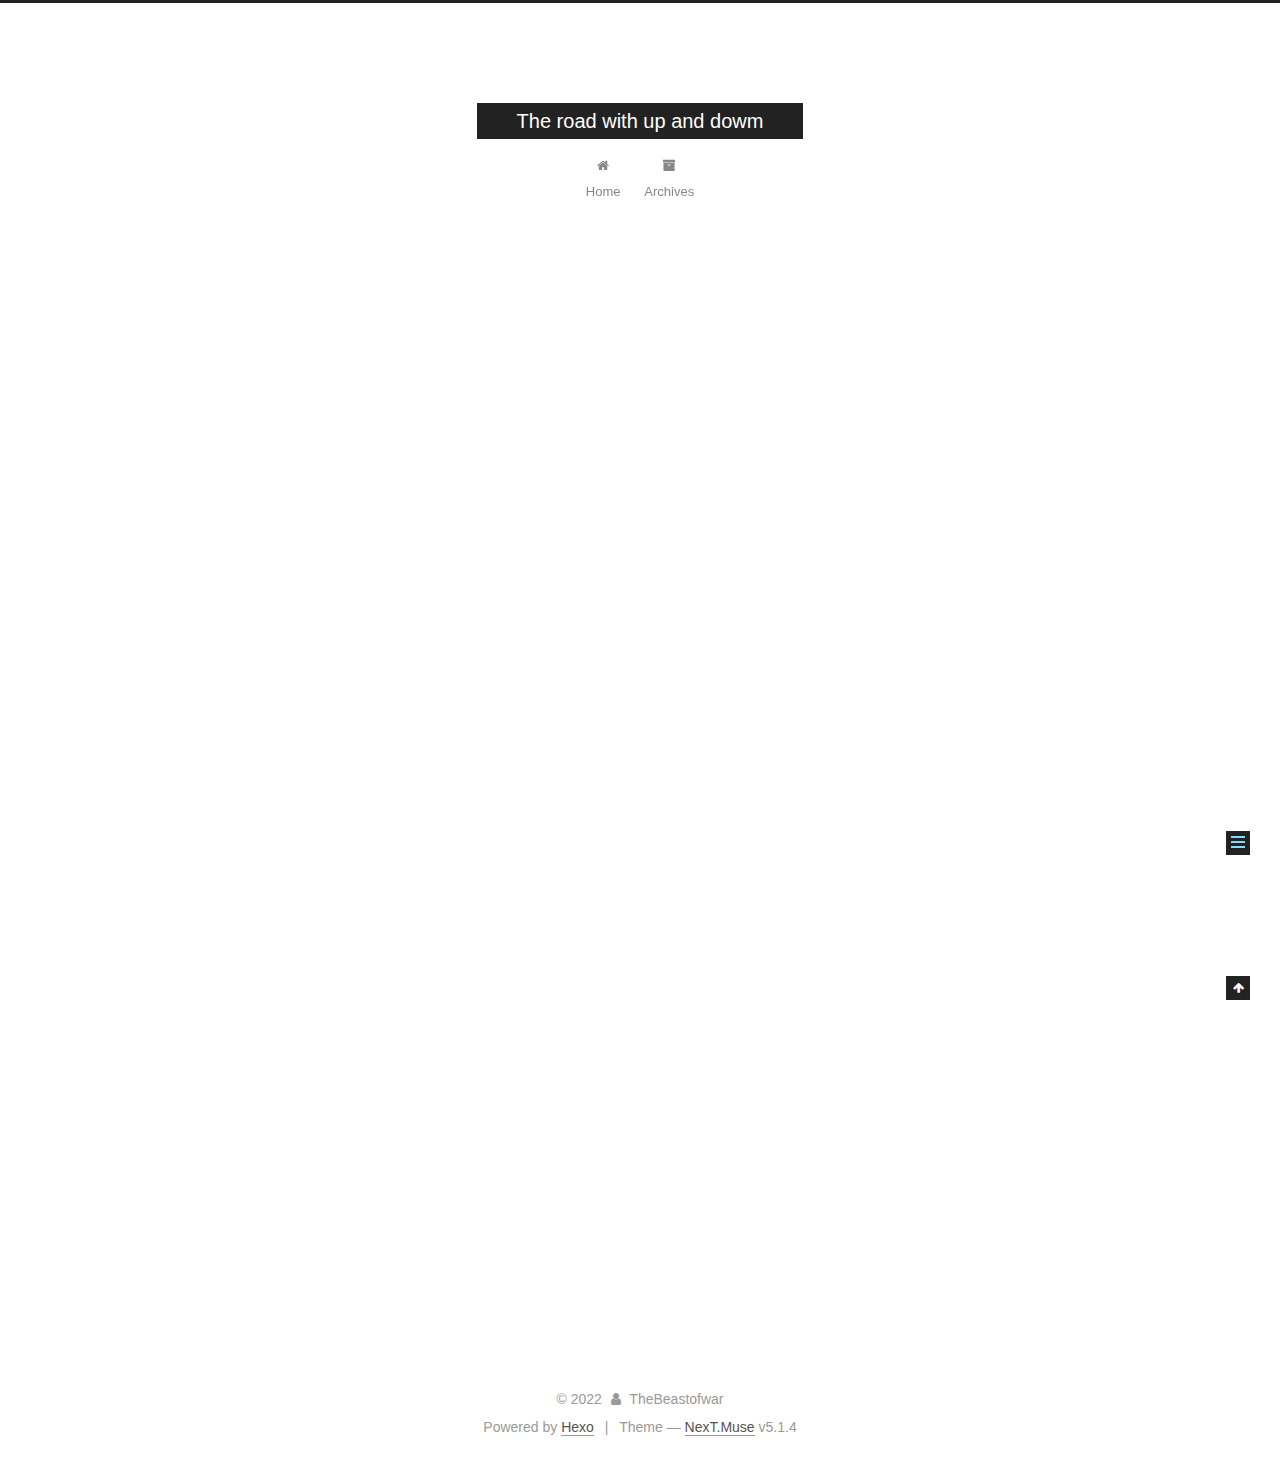
<file: 2022/11/06/hello-world/index.html>
<!DOCTYPE html>



  


<html class="theme-next muse use-motion" lang="en">
<head>
  <meta charset="UTF-8"/>
<meta http-equiv="X-UA-Compatible" content="IE=edge" />
<meta name="viewport" content="width=device-width, initial-scale=1, maximum-scale=1"/>
<meta name="theme-color" content="#222">









<meta http-equiv="Cache-Control" content="no-transform" />
<meta http-equiv="Cache-Control" content="no-siteapp" />
















  
  
  <link href="/lib/fancybox/source/jquery.fancybox.css?v=2.1.5" rel="stylesheet" type="text/css" />







<link href="/lib/font-awesome/css/font-awesome.min.css?v=4.6.2" rel="stylesheet" type="text/css" />

<link href="/css/main.css?v=5.1.4" rel="stylesheet" type="text/css" />


  <link rel="apple-touch-icon" sizes="180x180" href="/images/apple-touch-icon-next.png?v=5.1.4">


  <link rel="icon" type="image/png" sizes="32x32" href="/images/favicon-32x32-next.png?v=5.1.4">


  <link rel="icon" type="image/png" sizes="16x16" href="/images/favicon-16x16-next.png?v=5.1.4">


  <link rel="mask-icon" href="/images/logo.svg?v=5.1.4" color="#222">





  <meta name="keywords" content="Hexo, NexT" />










<meta name="description" content="Welcome to Hexo! This is your very first post. Check documentation for more info. If you get any problems when using Hexo, you can find the answer in troubleshooting or you can ask me on GitHub. Quick">
<meta property="og:type" content="article">
<meta property="og:title" content="Hello World">
<meta property="og:url" content="http://example.com/2022/11/06/hello-world/index.html">
<meta property="og:site_name" content="The road with up and dowm">
<meta property="og:description" content="Welcome to Hexo! This is your very first post. Check documentation for more info. If you get any problems when using Hexo, you can find the answer in troubleshooting or you can ask me on GitHub. Quick">
<meta property="og:locale" content="en_US">
<meta property="article:published_time" content="2022-11-06T10:07:43.932Z">
<meta property="article:modified_time" content="2022-11-06T10:07:43.933Z">
<meta property="article:author" content="TheBeastofwar">
<meta name="twitter:card" content="summary">



<script type="text/javascript" id="hexo.configurations">
  var NexT = window.NexT || {};
  var CONFIG = {
    root: '',
    scheme: 'Muse',
    version: '5.1.4',
    sidebar: {"position":"left","display":"post","offset":12,"b2t":false,"scrollpercent":false,"onmobile":false},
    fancybox: true,
    tabs: true,
    motion: {"enable":true,"async":false,"transition":{"post_block":"fadeIn","post_header":"slideDownIn","post_body":"slideDownIn","coll_header":"slideLeftIn","sidebar":"slideUpIn"}},
    duoshuo: {
      userId: '0',
      author: 'Author'
    },
    algolia: {
      applicationID: '',
      apiKey: '',
      indexName: '',
      hits: {"per_page":10},
      labels: {"input_placeholder":"Search for Posts","hits_empty":"We didn't find any results for the search: ${query}","hits_stats":"${hits} results found in ${time} ms"}
    }
  };
</script>



  <link rel="canonical" href="http://example.com/2022/11/06/hello-world/"/>





  <title>Hello World | The road with up and dowm</title>
  








<meta name="generator" content="Hexo 6.3.0"></head>

<body itemscope itemtype="http://schema.org/WebPage" lang="en">

  
  
    
  

  <div class="container sidebar-position-left page-post-detail">
    <div class="headband"></div>

    <header id="header" class="header" itemscope itemtype="http://schema.org/WPHeader">
      <div class="header-inner"><div class="site-brand-wrapper">
  <div class="site-meta ">
    

    <div class="custom-logo-site-title">
      <a href="/"  class="brand" rel="start">
        <span class="logo-line-before"><i></i></span>
        <span class="site-title">The road with up and dowm</span>
        <span class="logo-line-after"><i></i></span>
      </a>
    </div>
      
        <p class="site-subtitle"></p>
      
  </div>

  <div class="site-nav-toggle">
    <button>
      <span class="btn-bar"></span>
      <span class="btn-bar"></span>
      <span class="btn-bar"></span>
    </button>
  </div>
</div>

<nav class="site-nav">
  

  
    <ul id="menu" class="menu">
      
        
        <li class="menu-item menu-item-home">
          <a href="/%20" rel="section">
            
              <i class="menu-item-icon fa fa-fw fa-home"></i> <br />
            
            Home
          </a>
        </li>
      
        
        <li class="menu-item menu-item-archives">
          <a href="/archives/%20" rel="section">
            
              <i class="menu-item-icon fa fa-fw fa-archive"></i> <br />
            
            Archives
          </a>
        </li>
      

      
    </ul>
  

  
</nav>



 </div>
    </header>

    <main id="main" class="main">
      <div class="main-inner">
        <div class="content-wrap">
          <div id="content" class="content">
            

  <div id="posts" class="posts-expand">
    

  

  
  
  

  <article class="post post-type-normal" itemscope itemtype="http://schema.org/Article">
  
  
  
  <div class="post-block">
    <link itemprop="mainEntityOfPage" href="http://example.com/2022/11/06/hello-world/">

    <span hidden itemprop="author" itemscope itemtype="http://schema.org/Person">
      <meta itemprop="name" content="">
      <meta itemprop="description" content="">
      <meta itemprop="image" content="/images/avatar.gif">
    </span>

    <span hidden itemprop="publisher" itemscope itemtype="http://schema.org/Organization">
      <meta itemprop="name" content="The road with up and dowm">
    </span>

    
      <header class="post-header">

        
        
          <h1 class="post-title" itemprop="name headline">Hello World</h1>
        

        <div class="post-meta">
          <span class="post-time">
            
              <span class="post-meta-item-icon">
                <i class="fa fa-calendar-o"></i>
              </span>
              
                <span class="post-meta-item-text">Posted on</span>
              
              <time title="Post created" itemprop="dateCreated datePublished" datetime="2022-11-06T18:07:43+08:00">
                2022-11-06
              </time>
            

            

            
          </span>

          

          
            
          

          
          

          

          

          

        </div>
      </header>
    

    
    
    
    <div class="post-body" itemprop="articleBody">

      
      

      
        <p>Welcome to <a target="_blank" rel="noopener" href="https://hexo.io/">Hexo</a>! This is your very first post. Check <a target="_blank" rel="noopener" href="https://hexo.io/docs/">documentation</a> for more info. If you get any problems when using Hexo, you can find the answer in <a target="_blank" rel="noopener" href="https://hexo.io/docs/troubleshooting.html">troubleshooting</a> or you can ask me on <a target="_blank" rel="noopener" href="https://github.com/hexojs/hexo/issues">GitHub</a>.</p>
<h2 id="Quick-Start"><a href="#Quick-Start" class="headerlink" title="Quick Start"></a>Quick Start</h2><h3 id="Create-a-new-post"><a href="#Create-a-new-post" class="headerlink" title="Create a new post"></a>Create a new post</h3><figure class="highlight bash"><table><tr><td class="gutter"><pre><span class="line">1</span><br></pre></td><td class="code"><pre><span class="line">$ hexo new <span class="string">&quot;My New Post&quot;</span></span><br></pre></td></tr></table></figure>

<p>More info: <a target="_blank" rel="noopener" href="https://hexo.io/docs/writing.html">Writing</a></p>
<h3 id="Run-server"><a href="#Run-server" class="headerlink" title="Run server"></a>Run server</h3><figure class="highlight bash"><table><tr><td class="gutter"><pre><span class="line">1</span><br></pre></td><td class="code"><pre><span class="line">$ hexo server</span><br></pre></td></tr></table></figure>

<p>More info: <a target="_blank" rel="noopener" href="https://hexo.io/docs/server.html">Server</a></p>
<h3 id="Generate-static-files"><a href="#Generate-static-files" class="headerlink" title="Generate static files"></a>Generate static files</h3><figure class="highlight bash"><table><tr><td class="gutter"><pre><span class="line">1</span><br></pre></td><td class="code"><pre><span class="line">$ hexo generate</span><br></pre></td></tr></table></figure>

<p>More info: <a target="_blank" rel="noopener" href="https://hexo.io/docs/generating.html">Generating</a></p>
<h3 id="Deploy-to-remote-sites"><a href="#Deploy-to-remote-sites" class="headerlink" title="Deploy to remote sites"></a>Deploy to remote sites</h3><figure class="highlight bash"><table><tr><td class="gutter"><pre><span class="line">1</span><br></pre></td><td class="code"><pre><span class="line">$ hexo deploy</span><br></pre></td></tr></table></figure>

<p>More info: <a target="_blank" rel="noopener" href="https://hexo.io/docs/one-command-deployment.html">Deployment</a></p>

      
    </div>
    
    
    

    

    

    

    <footer class="post-footer">
      

      
      
      

      
        <div class="post-nav">
          <div class="post-nav-next post-nav-item">
            
          </div>

          <span class="post-nav-divider"></span>

          <div class="post-nav-prev post-nav-item">
            
              <a href="/2022/11/06/%E6%88%91%E7%9A%84%E7%AC%AC%E4%B8%80%E7%AF%87%E5%8D%9A%E5%AE%A2%E6%96%87%E7%AB%A0/" rel="prev" title="我的第一篇博客文章">
                我的第一篇博客文章 <i class="fa fa-chevron-right"></i>
              </a>
            
          </div>
        </div>
      

      
      
    </footer>
  </div>
  
  
  
  </article>



    <div class="post-spread">
      
    </div>
  </div>


          </div>
          


          

  



        </div>
        
          
  
  <div class="sidebar-toggle">
    <div class="sidebar-toggle-line-wrap">
      <span class="sidebar-toggle-line sidebar-toggle-line-first"></span>
      <span class="sidebar-toggle-line sidebar-toggle-line-middle"></span>
      <span class="sidebar-toggle-line sidebar-toggle-line-last"></span>
    </div>
  </div>

  <aside id="sidebar" class="sidebar">
    
    <div class="sidebar-inner">

      

      
        <ul class="sidebar-nav motion-element">
          <li class="sidebar-nav-toc sidebar-nav-active" data-target="post-toc-wrap">
            Table of Contents
          </li>
          <li class="sidebar-nav-overview" data-target="site-overview-wrap">
            Overview
          </li>
        </ul>
      

      <section class="site-overview-wrap sidebar-panel">
        <div class="site-overview">
          <div class="site-author motion-element" itemprop="author" itemscope itemtype="http://schema.org/Person">
            
              <p class="site-author-name" itemprop="name"></p>
              <p class="site-description motion-element" itemprop="description"></p>
          </div>

          <nav class="site-state motion-element">

            
              <div class="site-state-item site-state-posts">
              
                <a href="/archives/%20%7C%7C%20archive">
              
                  <span class="site-state-item-count">2</span>
                  <span class="site-state-item-name">posts</span>
                </a>
              </div>
            

            

            

          </nav>

          

          

          
          

          
          

          

        </div>
      </section>

      
      <!--noindex-->
        <section class="post-toc-wrap motion-element sidebar-panel sidebar-panel-active">
          <div class="post-toc">

            
              
            

            
              <div class="post-toc-content"><ol class="nav"><li class="nav-item nav-level-2"><a class="nav-link" href="#Quick-Start"><span class="nav-number">1.</span> <span class="nav-text">Quick Start</span></a><ol class="nav-child"><li class="nav-item nav-level-3"><a class="nav-link" href="#Create-a-new-post"><span class="nav-number">1.1.</span> <span class="nav-text">Create a new post</span></a></li><li class="nav-item nav-level-3"><a class="nav-link" href="#Run-server"><span class="nav-number">1.2.</span> <span class="nav-text">Run server</span></a></li><li class="nav-item nav-level-3"><a class="nav-link" href="#Generate-static-files"><span class="nav-number">1.3.</span> <span class="nav-text">Generate static files</span></a></li><li class="nav-item nav-level-3"><a class="nav-link" href="#Deploy-to-remote-sites"><span class="nav-number">1.4.</span> <span class="nav-text">Deploy to remote sites</span></a></li></ol></li></ol></div>
            

          </div>
        </section>
      <!--/noindex-->
      

      

    </div>
  </aside>


        
      </div>
    </main>

    <footer id="footer" class="footer">
      <div class="footer-inner">
        <div class="copyright">&copy; <span itemprop="copyrightYear">2022</span>
  <span class="with-love">
    <i class="fa fa-user"></i>
  </span>
  <span class="author" itemprop="copyrightHolder">TheBeastofwar</span>

  
</div>


  <div class="powered-by">Powered by <a class="theme-link" target="_blank" href="https://hexo.io">Hexo</a></div>



  <span class="post-meta-divider">|</span>



  <div class="theme-info">Theme &mdash; <a class="theme-link" target="_blank" href="https://github.com/iissnan/hexo-theme-next">NexT.Muse</a> v5.1.4</div>




        







        
      </div>
    </footer>

    
      <div class="back-to-top">
        <i class="fa fa-arrow-up"></i>
        
      </div>
    

    

  </div>

  

<script type="text/javascript">
  if (Object.prototype.toString.call(window.Promise) !== '[object Function]') {
    window.Promise = null;
  }
</script>









  












  
  
    <script type="text/javascript" src="/lib/jquery/index.js?v=2.1.3"></script>
  

  
  
    <script type="text/javascript" src="/lib/fastclick/lib/fastclick.min.js?v=1.0.6"></script>
  

  
  
    <script type="text/javascript" src="/lib/jquery_lazyload/jquery.lazyload.js?v=1.9.7"></script>
  

  
  
    <script type="text/javascript" src="/lib/velocity/velocity.min.js?v=1.2.1"></script>
  

  
  
    <script type="text/javascript" src="/lib/velocity/velocity.ui.min.js?v=1.2.1"></script>
  

  
  
    <script type="text/javascript" src="/lib/fancybox/source/jquery.fancybox.pack.js?v=2.1.5"></script>
  


  


  <script type="text/javascript" src="/js/src/utils.js?v=5.1.4"></script>

  <script type="text/javascript" src="/js/src/motion.js?v=5.1.4"></script>



  
  

  
  <script type="text/javascript" src="/js/src/scrollspy.js?v=5.1.4"></script>
<script type="text/javascript" src="/js/src/post-details.js?v=5.1.4"></script>



  


  <script type="text/javascript" src="/js/src/bootstrap.js?v=5.1.4"></script>



  


  




	





  





  












  





  

  

  

  
  

  

  

  

</body>
</html>
</file>
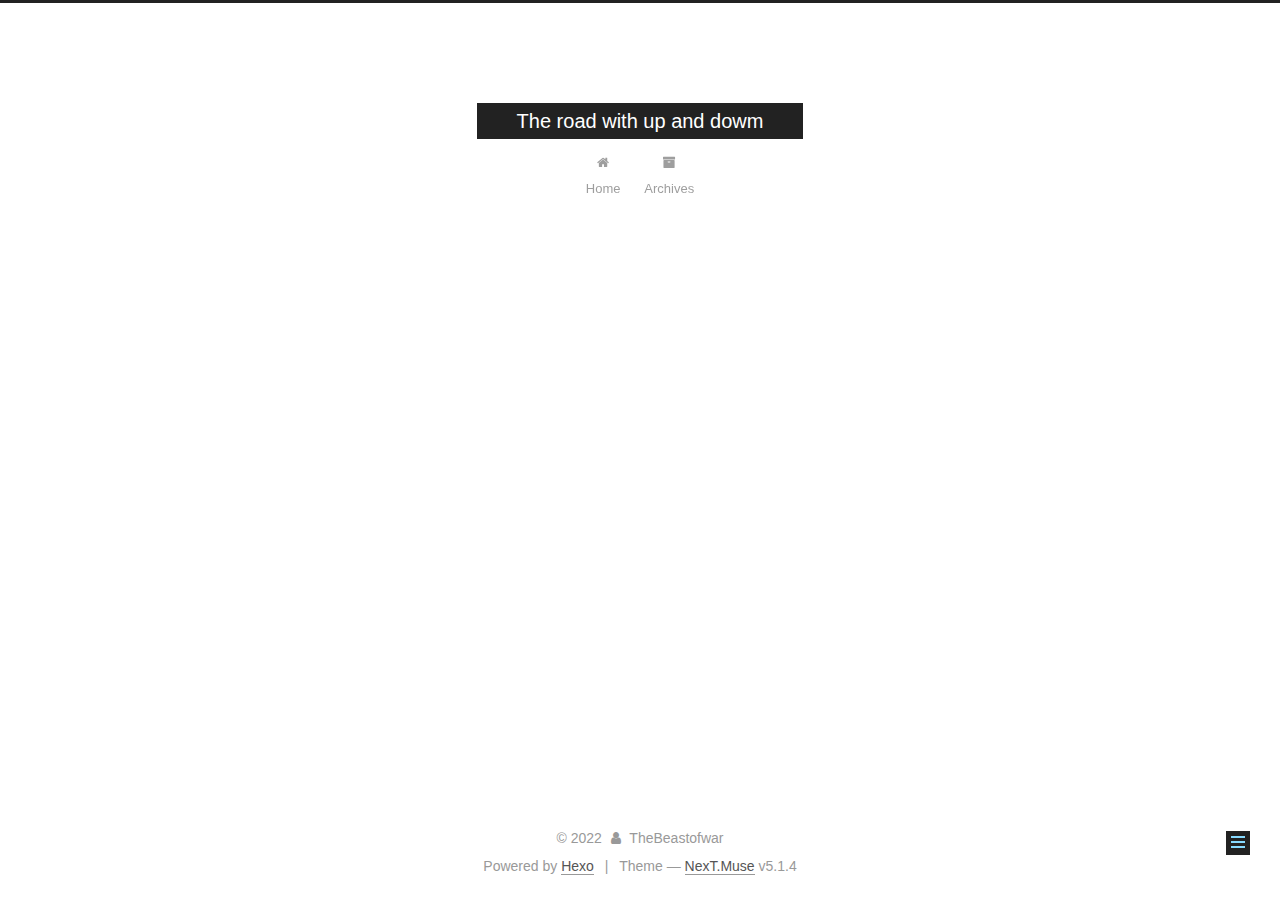
<file: 2022/11/06/我的第一篇博客文章/index.html>
<!DOCTYPE html>



  


<html class="theme-next muse use-motion" lang="en">
<head>
  <meta charset="UTF-8"/>
<meta http-equiv="X-UA-Compatible" content="IE=edge" />
<meta name="viewport" content="width=device-width, initial-scale=1, maximum-scale=1"/>
<meta name="theme-color" content="#222">









<meta http-equiv="Cache-Control" content="no-transform" />
<meta http-equiv="Cache-Control" content="no-siteapp" />
















  
  
  <link href="/lib/fancybox/source/jquery.fancybox.css?v=2.1.5" rel="stylesheet" type="text/css" />







<link href="/lib/font-awesome/css/font-awesome.min.css?v=4.6.2" rel="stylesheet" type="text/css" />

<link href="/css/main.css?v=5.1.4" rel="stylesheet" type="text/css" />


  <link rel="apple-touch-icon" sizes="180x180" href="/images/apple-touch-icon-next.png?v=5.1.4">


  <link rel="icon" type="image/png" sizes="32x32" href="/images/favicon-32x32-next.png?v=5.1.4">


  <link rel="icon" type="image/png" sizes="16x16" href="/images/favicon-16x16-next.png?v=5.1.4">


  <link rel="mask-icon" href="/images/logo.svg?v=5.1.4" color="#222">





  <meta name="keywords" content="Hexo, NexT" />










<meta property="og:type" content="article">
<meta property="og:title" content="我的第一篇博客文章">
<meta property="og:url" content="http://example.com/2022/11/06/%E6%88%91%E7%9A%84%E7%AC%AC%E4%B8%80%E7%AF%87%E5%8D%9A%E5%AE%A2%E6%96%87%E7%AB%A0/index.html">
<meta property="og:site_name" content="The road with up and dowm">
<meta property="og:locale" content="en_US">
<meta property="article:published_time" content="2022-11-06T15:44:08.000Z">
<meta property="article:modified_time" content="2022-11-06T15:44:08.459Z">
<meta property="article:author" content="TheBeastofwar">
<meta name="twitter:card" content="summary">



<script type="text/javascript" id="hexo.configurations">
  var NexT = window.NexT || {};
  var CONFIG = {
    root: '',
    scheme: 'Muse',
    version: '5.1.4',
    sidebar: {"position":"left","display":"post","offset":12,"b2t":false,"scrollpercent":false,"onmobile":false},
    fancybox: true,
    tabs: true,
    motion: {"enable":true,"async":false,"transition":{"post_block":"fadeIn","post_header":"slideDownIn","post_body":"slideDownIn","coll_header":"slideLeftIn","sidebar":"slideUpIn"}},
    duoshuo: {
      userId: '0',
      author: 'Author'
    },
    algolia: {
      applicationID: '',
      apiKey: '',
      indexName: '',
      hits: {"per_page":10},
      labels: {"input_placeholder":"Search for Posts","hits_empty":"We didn't find any results for the search: ${query}","hits_stats":"${hits} results found in ${time} ms"}
    }
  };
</script>



  <link rel="canonical" href="http://example.com/2022/11/06/我的第一篇博客文章/"/>





  <title>我的第一篇博客文章 | The road with up and dowm</title>
  








<meta name="generator" content="Hexo 6.3.0"></head>

<body itemscope itemtype="http://schema.org/WebPage" lang="en">

  
  
    
  

  <div class="container sidebar-position-left page-post-detail">
    <div class="headband"></div>

    <header id="header" class="header" itemscope itemtype="http://schema.org/WPHeader">
      <div class="header-inner"><div class="site-brand-wrapper">
  <div class="site-meta ">
    

    <div class="custom-logo-site-title">
      <a href="/"  class="brand" rel="start">
        <span class="logo-line-before"><i></i></span>
        <span class="site-title">The road with up and dowm</span>
        <span class="logo-line-after"><i></i></span>
      </a>
    </div>
      
        <p class="site-subtitle"></p>
      
  </div>

  <div class="site-nav-toggle">
    <button>
      <span class="btn-bar"></span>
      <span class="btn-bar"></span>
      <span class="btn-bar"></span>
    </button>
  </div>
</div>

<nav class="site-nav">
  

  
    <ul id="menu" class="menu">
      
        
        <li class="menu-item menu-item-home">
          <a href="/%20" rel="section">
            
              <i class="menu-item-icon fa fa-fw fa-home"></i> <br />
            
            Home
          </a>
        </li>
      
        
        <li class="menu-item menu-item-archives">
          <a href="/archives/%20" rel="section">
            
              <i class="menu-item-icon fa fa-fw fa-archive"></i> <br />
            
            Archives
          </a>
        </li>
      

      
    </ul>
  

  
</nav>



 </div>
    </header>

    <main id="main" class="main">
      <div class="main-inner">
        <div class="content-wrap">
          <div id="content" class="content">
            

  <div id="posts" class="posts-expand">
    

  

  
  
  

  <article class="post post-type-normal" itemscope itemtype="http://schema.org/Article">
  
  
  
  <div class="post-block">
    <link itemprop="mainEntityOfPage" href="http://example.com/2022/11/06/%E6%88%91%E7%9A%84%E7%AC%AC%E4%B8%80%E7%AF%87%E5%8D%9A%E5%AE%A2%E6%96%87%E7%AB%A0/">

    <span hidden itemprop="author" itemscope itemtype="http://schema.org/Person">
      <meta itemprop="name" content="">
      <meta itemprop="description" content="">
      <meta itemprop="image" content="/images/avatar.gif">
    </span>

    <span hidden itemprop="publisher" itemscope itemtype="http://schema.org/Organization">
      <meta itemprop="name" content="The road with up and dowm">
    </span>

    
      <header class="post-header">

        
        
          <h1 class="post-title" itemprop="name headline">我的第一篇博客文章</h1>
        

        <div class="post-meta">
          <span class="post-time">
            
              <span class="post-meta-item-icon">
                <i class="fa fa-calendar-o"></i>
              </span>
              
                <span class="post-meta-item-text">Posted on</span>
              
              <time title="Post created" itemprop="dateCreated datePublished" datetime="2022-11-06T23:44:08+08:00">
                2022-11-06
              </time>
            

            

            
          </span>

          

          
            
          

          
          

          

          

          

        </div>
      </header>
    

    
    
    
    <div class="post-body" itemprop="articleBody">

      
      

      
        
      
    </div>
    
    
    

    

    

    

    <footer class="post-footer">
      

      
      
      

      
        <div class="post-nav">
          <div class="post-nav-next post-nav-item">
            
              <a href="/2022/11/06/hello-world/" rel="next" title="Hello World">
                <i class="fa fa-chevron-left"></i> Hello World
              </a>
            
          </div>

          <span class="post-nav-divider"></span>

          <div class="post-nav-prev post-nav-item">
            
          </div>
        </div>
      

      
      
    </footer>
  </div>
  
  
  
  </article>



    <div class="post-spread">
      
    </div>
  </div>


          </div>
          


          

  



        </div>
        
          
  
  <div class="sidebar-toggle">
    <div class="sidebar-toggle-line-wrap">
      <span class="sidebar-toggle-line sidebar-toggle-line-first"></span>
      <span class="sidebar-toggle-line sidebar-toggle-line-middle"></span>
      <span class="sidebar-toggle-line sidebar-toggle-line-last"></span>
    </div>
  </div>

  <aside id="sidebar" class="sidebar">
    
    <div class="sidebar-inner">

      

      

      <section class="site-overview-wrap sidebar-panel sidebar-panel-active">
        <div class="site-overview">
          <div class="site-author motion-element" itemprop="author" itemscope itemtype="http://schema.org/Person">
            
              <p class="site-author-name" itemprop="name"></p>
              <p class="site-description motion-element" itemprop="description"></p>
          </div>

          <nav class="site-state motion-element">

            
              <div class="site-state-item site-state-posts">
              
                <a href="/archives/%20%7C%7C%20archive">
              
                  <span class="site-state-item-count">2</span>
                  <span class="site-state-item-name">posts</span>
                </a>
              </div>
            

            

            

          </nav>

          

          

          
          

          
          

          

        </div>
      </section>

      

      

    </div>
  </aside>


        
      </div>
    </main>

    <footer id="footer" class="footer">
      <div class="footer-inner">
        <div class="copyright">&copy; <span itemprop="copyrightYear">2022</span>
  <span class="with-love">
    <i class="fa fa-user"></i>
  </span>
  <span class="author" itemprop="copyrightHolder">TheBeastofwar</span>

  
</div>


  <div class="powered-by">Powered by <a class="theme-link" target="_blank" href="https://hexo.io">Hexo</a></div>



  <span class="post-meta-divider">|</span>



  <div class="theme-info">Theme &mdash; <a class="theme-link" target="_blank" href="https://github.com/iissnan/hexo-theme-next">NexT.Muse</a> v5.1.4</div>




        







        
      </div>
    </footer>

    
      <div class="back-to-top">
        <i class="fa fa-arrow-up"></i>
        
      </div>
    

    

  </div>

  

<script type="text/javascript">
  if (Object.prototype.toString.call(window.Promise) !== '[object Function]') {
    window.Promise = null;
  }
</script>









  












  
  
    <script type="text/javascript" src="/lib/jquery/index.js?v=2.1.3"></script>
  

  
  
    <script type="text/javascript" src="/lib/fastclick/lib/fastclick.min.js?v=1.0.6"></script>
  

  
  
    <script type="text/javascript" src="/lib/jquery_lazyload/jquery.lazyload.js?v=1.9.7"></script>
  

  
  
    <script type="text/javascript" src="/lib/velocity/velocity.min.js?v=1.2.1"></script>
  

  
  
    <script type="text/javascript" src="/lib/velocity/velocity.ui.min.js?v=1.2.1"></script>
  

  
  
    <script type="text/javascript" src="/lib/fancybox/source/jquery.fancybox.pack.js?v=2.1.5"></script>
  


  


  <script type="text/javascript" src="/js/src/utils.js?v=5.1.4"></script>

  <script type="text/javascript" src="/js/src/motion.js?v=5.1.4"></script>



  
  

  
  <script type="text/javascript" src="/js/src/scrollspy.js?v=5.1.4"></script>
<script type="text/javascript" src="/js/src/post-details.js?v=5.1.4"></script>



  


  <script type="text/javascript" src="/js/src/bootstrap.js?v=5.1.4"></script>



  


  




	





  





  












  





  

  

  

  
  

  

  

  

</body>
</html>
</file>
<file: css/main.css>
/* normalize.css v3.0.2 | MIT License | git.io/normalize */
html {
  font-family: sans-serif; /* 1 */
  -ms-text-size-adjust: 100%; /* 2 */
  -webkit-text-size-adjust: 100%; /* 2 */
}
body {
  margin: 0;
}
article,
aside,
details,
figcaption,
figure,
footer,
header,
hgroup,
main,
menu,
nav,
section,
summary {
  display: block;
}
audio,
canvas,
progress,
video {
  display: inline-block; /* 1 */
  vertical-align: baseline; /* 2 */
}
audio:not([controls]) {
  display: none;
  height: 0;
}
[hidden],
template {
  display: none;
}
a {
  background-color: transparent;
}
a:active,
a:hover {
  outline: 0;
}
abbr[title] {
  border-bottom: 1px dotted;
}
b,
strong {
  font-weight: bold;
}
dfn {
  font-style: italic;
}
h1 {
  font-size: 2em;
  margin: 0.67em 0;
}
mark {
  background: #ff0;
  color: #000;
}
small {
  font-size: 80%;
}
sub,
sup {
  font-size: 75%;
  line-height: 0;
  position: relative;
  vertical-align: baseline;
}
sup {
  top: -0.5em;
}
sub {
  bottom: -0.25em;
}
img {
  border: 0;
}
svg:not(:root) {
  overflow: hidden;
}
figure {
  margin: 1em 40px;
}
hr {
  -moz-box-sizing: content-box;
  box-sizing: content-box;
  height: 0;
}
pre {
  overflow: auto;
}
code,
kbd,
pre,
samp {
  font-family: monospace, monospace;
  font-size: 1em;
}
button,
input,
optgroup,
select,
textarea {
  color: inherit; /* 1 */
  font: inherit; /* 2 */
  margin: 0; /* 3 */
}
button {
  overflow: visible;
}
button,
select {
  text-transform: none;
}
button,
html input[type="button"],
input[type="reset"],
input[type="submit"] {
  -webkit-appearance: button; /* 2 */
  cursor: pointer; /* 3 */
}
button[disabled],
html input[disabled] {
  cursor: default;
}
button::-moz-focus-inner,
input::-moz-focus-inner {
  border: 0;
  padding: 0;
}
input {
  line-height: normal;
}
input[type="checkbox"],
input[type="radio"] {
  box-sizing: border-box; /* 1 */
  padding: 0; /* 2 */
}
input[type="number"]::-webkit-inner-spin-button,
input[type="number"]::-webkit-outer-spin-button {
  height: auto;
}
input[type="search"] {
  -webkit-appearance: textfield; /* 1 */
  -moz-box-sizing: content-box;
  -webkit-box-sizing: content-box; /* 2 */
  box-sizing: content-box;
}
input[type="search"]::-webkit-search-cancel-button,
input[type="search"]::-webkit-search-decoration {
  -webkit-appearance: none;
}
fieldset {
  border: 1px solid #c0c0c0;
  margin: 0 2px;
  padding: 0.35em 0.625em 0.75em;
}
legend {
  border: 0; /* 1 */
  padding: 0; /* 2 */
}
textarea {
  overflow: auto;
}
optgroup {
  font-weight: bold;
}
table {
  border-collapse: collapse;
  border-spacing: 0;
}
td,
th {
  padding: 0;
}
::selection {
  background: #262a30;
  color: #fff;
}
body {
  position: relative;
  font-family: 'Lato', "PingFang SC", "Microsoft YaHei", sans-serif;
  font-size: 14px;
  line-height: 2;
  color: #555;
  background: #fff;
}
@media (max-width: 767px) {
  body {
    padding-right: 0 !important;
  }
}
@media (min-width: 768px) and (max-width: 991px) {
  body {
    padding-right: 0 !important;
  }
}
@media (min-width: 1600px) {
  body {
    font-size: 16px;
  }
}
h1,
h2,
h3,
h4,
h5,
h6 {
  margin: 0;
  padding: 0;
  font-weight: bold;
  line-height: 1.5;
  font-family: 'Lato', "PingFang SC", "Microsoft YaHei", sans-serif;
}
h2,
h3,
h4,
h5,
h6 {
  margin: 20px 0 15px;
}
h1 {
  font-size: 22px;
}
@media (max-width: 767px) {
  h1 {
    font-size: 18px;
  }
}
h2 {
  font-size: 20px;
}
@media (max-width: 767px) {
  h2 {
    font-size: 16px;
  }
}
h3 {
  font-size: 18px;
}
@media (max-width: 767px) {
  h3 {
    font-size: 14px;
  }
}
h4 {
  font-size: 16px;
}
@media (max-width: 767px) {
  h4 {
    font-size: 12px;
  }
}
h5 {
  font-size: 14px;
}
@media (max-width: 767px) {
  h5 {
    font-size: 10px;
  }
}
h6 {
  font-size: 12px;
}
@media (max-width: 767px) {
  h6 {
    font-size: 8px;
  }
}
p {
  margin: 0 0 20px 0;
}
a {
  color: #555;
  text-decoration: none;
  outline: none;
  border-bottom: 1px solid #999;
  word-wrap: break-word;
}
a:hover {
  color: #222;
  border-bottom-color: #222;
}
blockquote {
  margin: 0;
  padding: 0;
}
img {
  display: block;
  margin: auto;
  max-width: 100%;
  height: auto;
}
hr {
  margin: 40px 0;
  height: 3px;
  border: none;
  background-color: #ddd;
  background-image: repeating-linear-gradient(-45deg, #fff, #fff 4px, transparent 4px, transparent 8px);
}
blockquote {
  padding: 0 15px;
  color: #666;
  border-left: 4px solid #ddd;
}
blockquote cite::before {
  content: "-";
  padding: 0 5px;
}
dt {
  font-weight: 700;
}
dd {
  margin: 0;
  padding: 0;
}
kbd {
  border: 1px solid #ccc;
  border-radius: 0.2em;
  box-shadow: 0.1em 0.1em 0.2em rgba(0,0,0,0.1);
  background-color: #f9f9f9;
  font-family: inherit;
  background-image: -webkit-linear-gradient(top, #eee, #fff, #eee);
  padding: 0.1em 0.3em;
  white-space: nowrap;
}
.text-left {
  text-align: left;
}
.text-center {
  text-align: center;
}
.text-right {
  text-align: right;
}
.text-justify {
  text-align: justify;
}
.text-nowrap {
  white-space: nowrap;
}
.text-lowercase {
  text-transform: lowercase;
}
.text-uppercase {
  text-transform: uppercase;
}
.text-capitalize {
  text-transform: capitalize;
}
.center-block {
  display: block;
  margin-left: auto;
  margin-right: auto;
}
.clearfix:before,
.clearfix:after {
  content: " ";
  display: table;
}
.clearfix:after {
  clear: both;
}
.pullquote {
  width: 45%;
}
.pullquote.left {
  float: left;
  margin-left: 5px;
  margin-right: 10px;
}
.pullquote.right {
  float: right;
  margin-left: 10px;
  margin-right: 5px;
}
.affix.affix.affix {
  position: fixed;
}
.translation {
  margin-top: -20px;
  font-size: 14px;
  color: #999;
}
.scrollbar-measure {
  width: 100px;
  height: 100px;
  overflow: scroll;
  position: absolute;
  top: -9999px;
}
.use-motion .motion-element {
  opacity: 0;
}
table {
  margin: 20px 0;
  width: 100%;
  border-collapse: collapse;
  border-spacing: 0;
  border: 1px solid #ddd;
  font-size: 14px;
  table-layout: fixed;
  word-wrap: break-all;
}
table>tbody>tr:nth-of-type(odd) {
  background-color: #f9f9f9;
}
table>tbody>tr:hover {
  background-color: #f5f5f5;
}
caption,
th,
td {
  padding: 8px;
  text-align: left;
  vertical-align: middle;
  font-weight: normal;
}
th,
td {
  border-bottom: 3px solid #ddd;
  border-right: 1px solid #eee;
}
th {
  padding-bottom: 10px;
  font-weight: 700;
}
td {
  border-bottom-width: 1px;
}
html,
body {
  height: 100%;
}
.container {
  position: relative;
  min-height: 100%;
}
.header-inner {
  margin: 0 auto;
  padding: 100px 0 70px;
  width: 700px;
}
@media (min-width: 1600px) {
  .container .header-inner {
    width: 900px;
  }
}
.main {
  padding-bottom: 150px;
}
.main-inner {
  margin: 0 auto;
  width: 700px;
}
@media (min-width: 1600px) {
  .container .main-inner {
    width: 900px;
  }
}
.footer {
  position: absolute;
  left: 0;
  bottom: 0;
  width: 100%;
  min-height: 50px;
}
.footer-inner {
  box-sizing: border-box;
  margin: 20px auto;
  width: 700px;
}
@media (min-width: 1600px) {
  .container .footer-inner {
    width: 900px;
  }
}
pre,
.highlight {
  overflow: auto;
  margin: 20px 0;
  padding: 0;
  font-size: 13px;
  color: #4d4d4c;
  background: #f7f7f7;
  line-height: 1.6;
}
pre,
code {
  font-family: consolas, Menlo, "PingFang SC", "Microsoft YaHei", monospace;
}
code {
  padding: 2px 4px;
  word-wrap: break-word;
  color: #555;
  background: #eee;
  border-radius: 3px;
  font-size: 13px;
}
pre {
  padding: 10px;
}
pre code {
  padding: 0;
  color: #4d4d4c;
  background: none;
  text-shadow: none;
}
.highlight {
  border-radius: 1px;
}
.highlight pre {
  border: none;
  margin: 0;
  padding: 10px 0;
}
.highlight table {
  margin: 0;
  width: auto;
  border: none;
}
.highlight td {
  border: none;
  padding: 0;
}
.highlight figcaption {
  font-size: 1em;
  color: #4d4d4c;
  line-height: 1em;
  margin-bottom: 1em;
}
.highlight figcaption:before,
.highlight figcaption:after {
  content: " ";
  display: table;
}
.highlight figcaption:after {
  clear: both;
}
.highlight figcaption a {
  float: right;
  color: #4d4d4c;
}
.highlight figcaption a:hover {
  border-bottom-color: #4d4d4c;
}
.highlight .gutter pre {
  padding-left: 10px;
  padding-right: 10px;
  color: #869194;
  text-align: right;
  background-color: #eff2f3;
}
.highlight .code pre {
  width: 100%;
  padding-left: 10px;
  padding-right: 10px;
  background-color: #f7f7f7;
}
.highlight .line {
  height: 20px;
}
.gutter {
  -webkit-user-select: none;
  -moz-user-select: none;
  -ms-user-select: none;
  user-select: none;
}
.gist table {
  width: auto;
}
.gist table td {
  border: none;
}
pre .deletion {
  background: #fdd;
}
pre .addition {
  background: #dfd;
}
pre .meta {
  color: #8959a8;
}
pre .comment {
  color: #8e908c;
}
pre .variable,
pre .attribute,
pre .tag,
pre .regexp,
pre .ruby .constant,
pre .xml .tag .title,
pre .xml .pi,
pre .xml .doctype,
pre .html .doctype,
pre .css .id,
pre .css .class,
pre .css .pseudo {
  color: #c82829;
}
pre .number,
pre .preprocessor,
pre .built_in,
pre .literal,
pre .params,
pre .constant,
pre .command {
  color: #f5871f;
}
pre .ruby .class .title,
pre .css .rules .attribute,
pre .string,
pre .value,
pre .inheritance,
pre .header,
pre .ruby .symbol,
pre .xml .cdata,
pre .special,
pre .number,
pre .formula {
  color: #718c00;
}
pre .title,
pre .css .hexcolor {
  color: #3e999f;
}
pre .function,
pre .python .decorator,
pre .python .title,
pre .ruby .function .title,
pre .ruby .title .keyword,
pre .perl .sub,
pre .javascript .title,
pre .coffeescript .title {
  color: #4271ae;
}
pre .keyword,
pre .javascript .function {
  color: #8959a8;
}
.full-image.full-image.full-image.full-image {
  border: none;
  max-width: 100%;
  width: auto;
  margin: 20px auto 25px;
}
@media (min-width: 992px) {
  .full-image.full-image.full-image.full-image {
    max-width: none;
    width: 110%;
    margin: 25px -5%;
  }
}
.blockquote-center,
.page-home .post-type-quote blockquote,
.page-post-detail .post-type-quote blockquote {
  position: relative;
  margin: 40px 0;
  padding: 0;
  border-left: none;
  text-align: center;
}
.blockquote-center::before,
.page-home .post-type-quote blockquote::before,
.page-post-detail .post-type-quote blockquote::before,
.blockquote-center::after,
.page-home .post-type-quote blockquote::after,
.page-post-detail .post-type-quote blockquote::after {
  position: absolute;
  content: ' ';
  display: block;
  width: 100%;
  height: 24px;
  opacity: 0.2;
  background-repeat: no-repeat;
  background-position: 0 -6px;
  background-size: 22px 22px;
}
.blockquote-center::before,
.page-home .post-type-quote blockquote::before,
.page-post-detail .post-type-quote blockquote::before {
  top: -20px;
  background-image: url("../images/quote-l.svg");
  border-top: 1px solid #ccc;
}
.blockquote-center::after,
.page-home .post-type-quote blockquote::after,
.page-post-detail .post-type-quote blockquote::after {
  bottom: -20px;
  background-image: url("../images/quote-r.svg");
  border-bottom: 1px solid #ccc;
  background-position: 100% 8px;
}
.blockquote-center p,
.page-home .post-type-quote blockquote p,
.page-post-detail .post-type-quote blockquote p,
.blockquote-center div,
.page-home .post-type-quote blockquote div,
.page-post-detail .post-type-quote blockquote div {
  text-align: center;
}
.post .post-body .group-picture img {
  box-sizing: border-box;
  padding: 0 3px;
  border: none;
}
.post .group-picture-row {
  overflow: hidden;
  margin-top: 6px;
}
.post .group-picture-row:first-child {
  margin-top: 0;
}
.post .group-picture-column {
  float: left;
}
.page-post-detail .post-body .group-picture-column {
  float: none;
  margin-top: 10px;
  width: auto !important;
}
.page-post-detail .post-body .group-picture-column img {
  margin: 0 auto;
}
.page-archive .group-picture-container {
  overflow: hidden;
}
.page-archive .group-picture-row {
  float: left;
}
.page-archive .group-picture-row:first-child {
  margin-top: 6px;
}
.page-archive .group-picture-column {
  max-width: 150px;
  max-height: 150px;
}
.post-body .note {
  position: relative;
  padding: 15px;
  margin-bottom: 20px;
  border: 1px solid #eee;
  border-left-width: 5px;
  border-radius: 3px;
}
.post-body .note h2,
.post-body .note h3,
.post-body .note h4,
.post-body .note h5,
.post-body .note h6 {
  margin-top: 0;
  margin-bottom: 0;
  border-bottom: initial;
  padding-top: 0 !important;
}
.post-body .note p:first-child,
.post-body .note ul:first-child,
.post-body .note ol:first-child,
.post-body .note table:first-child,
.post-body .note pre:first-child,
.post-body .note blockquote:first-child {
  margin-top: 0;
}
.post-body .note p:last-child,
.post-body .note ul:last-child,
.post-body .note ol:last-child,
.post-body .note table:last-child,
.post-body .note pre:last-child,
.post-body .note blockquote:last-child {
  margin-bottom: 0;
}
.post-body .note.default {
  border-left-color: #777;
}
.post-body .note.default h2,
.post-body .note.default h3,
.post-body .note.default h4,
.post-body .note.default h5,
.post-body .note.default h6 {
  color: #777;
}
.post-body .note.primary {
  border-left-color: #6f42c1;
}
.post-body .note.primary h2,
.post-body .note.primary h3,
.post-body .note.primary h4,
.post-body .note.primary h5,
.post-body .note.primary h6 {
  color: #6f42c1;
}
.post-body .note.info {
  border-left-color: #428bca;
}
.post-body .note.info h2,
.post-body .note.info h3,
.post-body .note.info h4,
.post-body .note.info h5,
.post-body .note.info h6 {
  color: #428bca;
}
.post-body .note.success {
  border-left-color: #5cb85c;
}
.post-body .note.success h2,
.post-body .note.success h3,
.post-body .note.success h4,
.post-body .note.success h5,
.post-body .note.success h6 {
  color: #5cb85c;
}
.post-body .note.warning {
  border-left-color: #f0ad4e;
}
.post-body .note.warning h2,
.post-body .note.warning h3,
.post-body .note.warning h4,
.post-body .note.warning h5,
.post-body .note.warning h6 {
  color: #f0ad4e;
}
.post-body .note.danger {
  border-left-color: #d9534f;
}
.post-body .note.danger h2,
.post-body .note.danger h3,
.post-body .note.danger h4,
.post-body .note.danger h5,
.post-body .note.danger h6 {
  color: #d9534f;
}
.post-body .label {
  display: inline;
  padding: 0 2px;
  white-space: nowrap;
}
.post-body .label.default {
  background-color: #f0f0f0;
}
.post-body .label.primary {
  background-color: #efe6f7;
}
.post-body .label.info {
  background-color: #e5f2f8;
}
.post-body .label.success {
  background-color: #e7f4e9;
}
.post-body .label.warning {
  background-color: #fcf6e1;
}
.post-body .label.danger {
  background-color: #fae8eb;
}
.post-body .tabs {
  position: relative;
  display: block;
  margin-bottom: 20px;
  padding-top: 10px;
}
.post-body .tabs ul.nav-tabs {
  margin: 0;
  padding: 0;
  display: flex;
  margin-bottom: -1px;
}
@media (max-width: 413px) {
  .post-body .tabs ul.nav-tabs {
    display: block;
    margin-bottom: 5px;
  }
}
.post-body .tabs ul.nav-tabs li.tab {
  list-style-type: none !important;
  margin: 0 0.25em 0 0;
  border-top: 3px solid transparent;
  border-left: 1px solid transparent;
  border-right: 1px solid transparent;
}
@media (max-width: 413px) {
  .post-body .tabs ul.nav-tabs li.tab {
    margin: initial;
    border-top: 1px solid transparent;
    border-left: 3px solid transparent;
    border-right: 1px solid transparent;
    border-bottom: 1px solid transparent;
  }
}
.post-body .tabs ul.nav-tabs li.tab a {
  outline: 0;
  border-bottom: initial;
  display: block;
  line-height: 1.8em;
  padding: 0.25em 0.75em;
  transition-duration: 0.2s;
  transition-timing-function: ease-out;
  transition-delay: 0s;
}
.post-body .tabs ul.nav-tabs li.tab a i {
  width: 1.285714285714286em;
}
.post-body .tabs ul.nav-tabs li.tab.active {
  border-top: 3px solid #fc6423;
  border-left: 1px solid #ddd;
  border-right: 1px solid #ddd;
  background-color: #fff;
}
@media (max-width: 413px) {
  .post-body .tabs ul.nav-tabs li.tab.active {
    border-top: 1px solid #ddd;
    border-left: 3px solid #fc6423;
    border-right: 1px solid #ddd;
    border-bottom: 1px solid #ddd;
  }
}
.post-body .tabs ul.nav-tabs li.tab.active a {
  cursor: default;
  color: #555;
}
.post-body .tabs .tab-content {
  background-color: #fff;
}
.post-body .tabs .tab-content .tab-pane {
  border: 1px solid #ddd;
  padding: 20px 20px 0 20px;
}
.post-body .tabs .tab-content .tab-pane:not(.active) {
  display: none !important;
}
.post-body .tabs .tab-content .tab-pane.active {
  display: block !important;
}
.btn {
  display: inline-block;
  padding: 0 20px;
  font-size: 14px;
  color: #fff;
  background: #222;
  border: 2px solid #222;
  text-decoration: none;
  border-radius: 0;
  transition-property: background-color;
  transition-duration: 0.2s;
  transition-timing-function: ease-in-out;
  transition-delay: 0s;
  line-height: 2;
}
.btn:hover {
  border-color: #222;
  color: #222;
  background: #fff;
}
.btn +.btn {
  margin: 0 0 8px 8px;
}
.btn .fa-fw {
  width: 1.285714285714286em;
  text-align: left;
}
.btn-bar {
  display: block;
  width: 22px;
  height: 2px;
  background: #555;
  border-radius: 1px;
}
.btn-bar+.btn-bar {
  margin-top: 4px;
}
.pagination {
  margin: 120px 0 40px;
  text-align: center;
  border-top: 1px solid #eee;
}
.page-number-basic,
.pagination .prev,
.pagination .next,
.pagination .page-number,
.pagination .space {
  display: inline-block;
  position: relative;
  top: -1px;
  margin: 0 10px;
  padding: 0 11px;
}
@media (max-width: 767px) {
  .page-number-basic,
  .pagination .prev,
  .pagination .next,
  .pagination .page-number,
  .pagination .space {
    margin: 0 5px;
  }
}
.pagination .prev,
.pagination .next,
.pagination .page-number {
  border-bottom: 0;
  border-top: 1px solid #eee;
  transition-property: border-color;
  transition-duration: 0.2s;
  transition-timing-function: ease-in-out;
  transition-delay: 0s;
}
.pagination .prev:hover,
.pagination .next:hover,
.pagination .page-number:hover {
  border-top-color: #222;
}
.pagination .space {
  padding: 0;
  margin: 0;
}
.pagination .prev {
  margin-left: 0;
}
.pagination .next {
  margin-right: 0;
}
.pagination .page-number.current {
  color: #fff;
  background: #ccc;
  border-top-color: #ccc;
}
@media (max-width: 767px) {
  .pagination {
    border-top: none;
  }
  .pagination .prev,
  .pagination .next,
  .pagination .page-number {
    margin-bottom: 10px;
    border-top: 0;
    border-bottom: 1px solid #eee;
    padding: 0 10px;
  }
  .pagination .prev:hover,
  .pagination .next:hover,
  .pagination .page-number:hover {
    border-bottom-color: #222;
  }
}
.comments {
  margin: 60px 20px 0;
}
.tag-cloud {
  text-align: center;
}
.tag-cloud a {
  display: inline-block;
  margin: 10px;
}
.back-to-top {
  box-sizing: border-box;
  position: fixed;
  bottom: -100px;
  right: 30px;
  z-index: 1050;
  padding: 0 6px;
  width: 24px;
  background: #222;
  font-size: 12px;
  opacity: 1;
  color: #fff;
  cursor: pointer;
  text-align: center;
  -webkit-transform: translateZ(0);
  transition-property: bottom;
  transition-duration: 0.2s;
  transition-timing-function: ease-in-out;
  transition-delay: 0s;
}
@media (min-width: 768px) and (max-width: 991px) {
  .back-to-top {
    display: none !important;
  }
}
@media (max-width: 767px) {
  .back-to-top {
    display: none !important;
  }
}
.back-to-top.back-to-top-on {
  bottom: 19px;
}
.header {
  background: transparent;
}
.header-inner {
  position: relative;
}
.headband {
  height: 3px;
  background: #222;
}
.site-meta {
  margin: 0;
  text-align: center;
}
@media (max-width: 767px) {
  .site-meta {
    text-align: center;
  }
}
.brand {
  position: relative;
  display: inline-block;
  padding: 0 40px;
  color: #fff;
  background: #222;
  border-bottom: none;
}
.brand:hover {
  color: #fff;
}
.logo {
  display: inline-block;
  margin-right: 5px;
  line-height: 36px;
  vertical-align: top;
}
.site-title {
  display: inline-block;
  vertical-align: top;
  line-height: 36px;
  font-size: 20px;
  font-weight: normal;
  font-family: 'Lato', "PingFang SC", "Microsoft YaHei", sans-serif;
}
.site-subtitle {
  margin-top: 10px;
  font-size: 13px;
  color: #999;
}
.use-motion .brand {
  opacity: 0;
}
.use-motion .logo,
.use-motion .site-title,
.use-motion .site-subtitle {
  opacity: 0;
  position: relative;
  top: -10px;
}
.site-nav-toggle {
  display: none;
  position: absolute;
  top: 10px;
  left: 10px;
}
@media (max-width: 767px) {
  .site-nav-toggle {
    display: block;
  }
}
.site-nav-toggle button {
  margin-top: 2px;
  padding: 9px 10px;
  background: transparent;
  border: none;
}
@media (max-width: 767px) {
  .site-nav {
    display: none;
    margin: 0 -10px;
    padding: 0 10px;
    clear: both;
    border-top: 1px solid #ddd;
  }
}
@media (min-width: 768px) and (max-width: 991px) {
  .site-nav {
    display: block !important;
  }
}
@media (min-width: 992px) {
  .site-nav {
    display: block !important;
  }
}
.menu {
  margin-top: 20px;
  padding-left: 0;
  text-align: center;
}
.menu .menu-item {
  display: inline-block;
  margin: 0 10px;
  list-style: none;
}
@media screen and (max-width: 767px) {
  .menu .menu-item {
    margin-top: 10px;
  }
}
.menu .menu-item a {
  display: block;
  font-size: 13px;
  line-height: inherit;
  border-bottom: 1px solid transparent;
  transition-property: border-color;
  transition-duration: 0.2s;
  transition-timing-function: ease-in-out;
  transition-delay: 0s;
}
.menu .menu-item a:hover {
  border-bottom-color: #222;
}
.menu .menu-item .fa {
  margin-right: 5px;
}
.use-motion .menu-item {
  opacity: 0;
}
.post-body {
  font-family: 'Lato', "PingFang SC", "Microsoft YaHei", sans-serif;
}
@media (max-width: 767px) {
  .post-body {
    word-break: break-word;
  }
}
.post-body .fancybox img {
  display: block !important;
  margin: 0 auto;
  cursor: pointer;
  cursor: zoom-in;
  cursor: -webkit-zoom-in;
}
.post-body .image-caption,
.post-body .figure .caption {
  margin: -20px auto 15px;
  text-align: center;
  font-size: 14px;
  color: #999;
  font-weight: bold;
  line-height: 1;
}
.post-sticky-flag {
  display: inline-block;
  font-size: 16px;
  -ms-transform: rotate(30deg);
  -webkit-transform: rotate(30deg);
  -moz-transform: rotate(30deg);
  -ms-transform: rotate(30deg);
  -o-transform: rotate(30deg);
  transform: rotate(30deg);
}
.use-motion .post-block,
.use-motion .pagination,
.use-motion .comments {
  opacity: 0;
}
.use-motion .post-header {
  opacity: 0;
}
.use-motion .post-body {
  opacity: 0;
}
.use-motion .collection-title {
  opacity: 0;
}
.posts-expand {
  padding-top: 40px;
}
@media (max-width: 767px) {
  .posts-expand {
    margin: 0 20px;
  }
  .post-body pre .gutter pre {
    padding-right: 10px;
  }
  .post-body .highlight {
    margin-left: 0px;
    margin-right: 0px;
    padding: 0;
  }
  .post-body .highlight .gutter pre {
    padding-right: 10px;
  }
}
@media (min-width: 992px) {
  .posts-expand .post-body {
    text-align: justify;
  }
}
.posts-expand .post-body h2,
.posts-expand .post-body h3,
.posts-expand .post-body h4,
.posts-expand .post-body h5,
.posts-expand .post-body h6 {
  padding-top: 10px;
}
.posts-expand .post-body h2 .header-anchor,
.posts-expand .post-body h3 .header-anchor,
.posts-expand .post-body h4 .header-anchor,
.posts-expand .post-body h5 .header-anchor,
.posts-expand .post-body h6 .header-anchor {
  float: right;
  margin-left: 10px;
  color: #ccc;
  border-bottom-style: none;
  visibility: hidden;
}
.posts-expand .post-body h2 .header-anchor:hover,
.posts-expand .post-body h3 .header-anchor:hover,
.posts-expand .post-body h4 .header-anchor:hover,
.posts-expand .post-body h5 .header-anchor:hover,
.posts-expand .post-body h6 .header-anchor:hover {
  color: inherit;
}
.posts-expand .post-body h2:hover .header-anchor,
.posts-expand .post-body h3:hover .header-anchor,
.posts-expand .post-body h4:hover .header-anchor,
.posts-expand .post-body h5:hover .header-anchor,
.posts-expand .post-body h6:hover .header-anchor {
  visibility: visible;
}
.posts-expand .post-body ul li {
  list-style: circle;
}
.posts-expand .post-body img {
  box-sizing: border-box;
  margin: auto;
  padding: 3px;
  border: 1px solid #ddd;
}
.posts-expand .post-body .fancybox img {
  margin: 0 auto 25px;
}
@media (max-width: 767px) {
  .posts-collapse {
    margin: 0 20px;
  }
  .posts-collapse .post-title,
  .posts-collapse .post-meta {
    display: block;
    width: auto;
    text-align: left;
  }
}
.posts-collapse {
  position: relative;
  z-index: 1010;
  margin-left: 55px;
}
.posts-collapse::after {
  content: " ";
  position: absolute;
  top: 20px;
  left: 0;
  margin-left: -2px;
  width: 4px;
  height: 100%;
  background: #f5f5f5;
  z-index: -1;
}
@media (max-width: 767px) {
  .posts-collapse {
    margin: 0 20px;
  }
}
.posts-collapse .collection-title {
  position: relative;
  margin: 60px 0;
}
.posts-collapse .collection-title h1,
.posts-collapse .collection-title h2 {
  margin-left: 20px;
}
.posts-collapse .collection-title small {
  color: #bbb;
  margin-left: 5px;
}
.posts-collapse .collection-title::before {
  content: " ";
  position: absolute;
  left: 0;
  top: 50%;
  margin-left: -4px;
  margin-top: -4px;
  width: 8px;
  height: 8px;
  background: #bbb;
  border-radius: 50%;
}
.posts-collapse .post {
  margin: 30px 0;
}
.posts-collapse .post-header {
  position: relative;
  transition-duration: 0.2s;
  transition-timing-function: ease-in-out;
  transition-delay: 0s;
  transition-property: border;
  border-bottom: 1px dashed #ccc;
}
.posts-collapse .post-header::before {
  content: " ";
  position: absolute;
  left: 0;
  top: 12px;
  width: 6px;
  height: 6px;
  margin-left: -4px;
  background: #bbb;
  border-radius: 50%;
  border: 1px solid #fff;
  transition-duration: 0.2s;
  transition-timing-function: ease-in-out;
  transition-delay: 0s;
  transition-property: background;
}
.posts-collapse .post-header:hover {
  border-bottom-color: #666;
}
.posts-collapse .post-header:hover::before {
  background: #222;
}
.posts-collapse .post-meta {
  position: absolute;
  font-size: 12px;
  left: 20px;
  top: 5px;
}
.posts-collapse .post-comments-count {
  display: none;
}
.posts-collapse .post-title {
  margin-left: 60px;
  font-size: 16px;
  font-weight: normal;
  line-height: inherit;
}
.posts-collapse .post-title::after {
  margin-left: 3px;
  opacity: 0.6;
}
.posts-collapse .post-title a {
  color: #666;
  border-bottom: none;
}
.page-home .post-type-quote .post-header,
.page-post-detail .post-type-quote .post-header,
.page-home .post-type-quote .post-tags,
.page-post-detail .post-type-quote .post-tags {
  display: none;
}
.posts-expand .post-title {
  text-align: center;
  word-break: break-word;
  font-weight: 400;
}
.posts-expand .post-title-link {
  display: inline-block;
  position: relative;
  color: #555;
  border-bottom: none;
  line-height: 1.2;
  vertical-align: top;
}
.posts-expand .post-title-link::before {
  content: "";
  position: absolute;
  width: 100%;
  height: 2px;
  bottom: 0;
  left: 0;
  background-color: #000;
  visibility: hidden;
  -webkit-transform: scaleX(0);
  -moz-transform: scaleX(0);
  -ms-transform: scaleX(0);
  -o-transform: scaleX(0);
  transform: scaleX(0);
  transition-duration: 0.2s;
  transition-timing-function: ease-in-out;
  transition-delay: 0s;
}
.posts-expand .post-title-link:hover::before {
  visibility: visible;
  -webkit-transform: scaleX(1);
  -moz-transform: scaleX(1);
  -ms-transform: scaleX(1);
  -o-transform: scaleX(1);
  transform: scaleX(1);
}
.posts-expand .post-title-link .fa {
  font-size: 16px;
}
.posts-expand .post-meta {
  margin: 3px 0 60px 0;
  color: #999;
  font-family: 'Lato', "PingFang SC", "Microsoft YaHei", sans-serif;
  font-size: 12px;
  text-align: center;
}
.posts-expand .post-meta .post-category-list {
  display: inline-block;
  margin: 0;
  padding: 3px;
}
.posts-expand .post-meta .post-category-list-link {
  color: #999;
}
.posts-expand .post-meta .post-description {
  font-size: 14px;
  margin-top: 2px;
}
.post-meta-divider {
  margin: 0 0.5em;
}
.post-meta-item-icon {
  margin-right: 3px;
}
@media (min-width: 768px) and (max-width: 991px) {
  .post-meta-item-icon {
    display: inline-block;
  }
}
@media (max-width: 767px) {
  .post-meta-item-icon {
    display: inline-block;
  }
}
@media (min-width: 768px) and (max-width: 991px) {
  .post-meta-item-text {
    display: none;
  }
}
@media (max-width: 767px) {
  .post-meta-item-text {
    display: none;
  }
}
@media (max-width: 767px) {
  .posts-expand .post-comments-count {
    display: none;
  }
}
.post-button {
  margin-top: 40px;
}
.posts-expand .post-tags {
  margin-top: 40px;
  text-align: center;
}
.posts-expand .post-tags a {
  display: inline-block;
  margin-right: 10px;
  font-size: 13px;
}
.post-nav {
  display: table;
  margin-top: 15px;
  width: 100%;
  border-top: 1px solid #eee;
}
.post-nav-divider {
  display: table-cell;
  width: 10%;
}
.post-nav-item {
  display: table-cell;
  padding: 10px 0 0 0;
  width: 45%;
  vertical-align: top;
}
.post-nav-item a {
  position: relative;
  display: block;
  line-height: 25px;
  font-size: 14px;
  color: #555;
  border-bottom: none;
}
.post-nav-item a:hover {
  color: #222;
  border-bottom: none;
}
.post-nav-item a:active {
  top: 2px;
}
.post-nav-item .fa {
  position: absolute;
  top: 8px;
  left: 0;
  font-size: 12px;
}
.post-nav-next a {
  padding-left: 15px;
}
.post-nav-prev {
  text-align: right;
}
.post-nav-prev a {
  padding-right: 15px;
}
.post-nav-prev .fa {
  right: 0;
  left: auto;
}
.posts-expand .post-eof {
  display: block;
  margin: 80px auto 60px;
  width: 8%;
  height: 1px;
  background: #ccc;
  text-align: center;
}
.post:last-child .post-eof.post-eof.post-eof {
  display: none;
}
.post-gallery {
  display: table;
  table-layout: fixed;
  width: 100%;
  border-collapse: separate;
}
.post-gallery-row {
  display: table-row;
}
.post-gallery .post-gallery-img {
  display: table-cell;
  text-align: center;
  vertical-align: middle;
  border: none;
}
.post-gallery .post-gallery-img img {
  max-width: 100%;
  max-height: 100%;
  border: none;
}
.fancybox-close,
.fancybox-close:hover {
  border: none;
}
.rtl.post-body p,
.rtl.post-body a,
.rtl.post-body h1,
.rtl.post-body h2,
.rtl.post-body h3,
.rtl.post-body h4,
.rtl.post-body h5,
.rtl.post-body h6,
.rtl.post-body li,
.rtl.post-body ul,
.rtl.post-body ol {
  direction: rtl;
  font-family: UKIJ Ekran;
}
.rtl.post-title {
  font-family: UKIJ Ekran;
}
.sidebar {
  position: fixed;
  right: 0;
  top: 0;
  bottom: 0;
  width: 0;
  z-index: 1040;
  box-shadow: inset 0 2px 6px #000;
  background: #222;
  -webkit-transform: translateZ(0);
}
.sidebar a {
  color: #999;
  border-bottom-color: #555;
}
.sidebar a:hover {
  color: #eee;
}
@media (min-width: 768px) and (max-width: 991px) {
  .sidebar {
    display: none !important;
  }
}
@media (max-width: 767px) {
  .sidebar {
    display: none !important;
  }
}
.sidebar-inner {
  position: relative;
  padding: 20px 10px;
  color: #999;
  text-align: center;
}
.site-overview-wrap {
  overflow: hidden;
}
.site-overview {
  overflow-y: auto;
  overflow-x: hidden;
}
.sidebar-toggle {
  position: fixed;
  right: 30px;
  bottom: 45px;
  width: 14px;
  height: 14px;
  padding: 5px;
  background: #222;
  line-height: 0;
  z-index: 1050;
  cursor: pointer;
  -webkit-transform: translateZ(0);
}
@media (min-width: 768px) and (max-width: 991px) {
  .sidebar-toggle {
    display: none !important;
  }
}
@media (max-width: 767px) {
  .sidebar-toggle {
    display: none !important;
  }
}
.sidebar-toggle-line {
  position: relative;
  display: inline-block;
  vertical-align: top;
  height: 2px;
  width: 100%;
  background: #fff;
  margin-top: 3px;
}
.sidebar-toggle-line:first-child {
  margin-top: 0;
}
.site-author-image {
  display: block;
  margin: 0 auto;
  padding: 2px;
  max-width: 96px;
  height: auto;
  border: 2px solid #333;
}
.site-author-name {
  margin: 5px 0 0;
  text-align: center;
  color: #f5f5f5;
  font-weight: normal;
}
.site-description {
  margin-top: 5px;
  text-align: center;
  font-size: 14px;
  color: #999;
}
.site-state {
  overflow: hidden;
  line-height: 1.4;
  white-space: nowrap;
  text-align: center;
}
.site-state-item {
  display: inline-block;
  padding: 0 15px;
  border-left: 1px solid #333;
}
.site-state-item:first-child {
  border-left: none;
}
.site-state-item a {
  border-bottom: none;
}
.site-state-item-count {
  display: block;
  text-align: center;
  color: inherit;
  font-weight: 600;
  font-size: 18px;
}
.site-state-item-name {
  font-size: 13px;
  color: inherit;
}
.feed-link {
  margin-top: 20px;
}
.feed-link a {
  display: inline-block;
  padding: 0 15px;
  color: #fc6423;
  border: 1px solid #fc6423;
  border-radius: 4px;
}
.feed-link a i {
  color: #fc6423;
  font-size: 14px;
}
.feed-link a:hover {
  color: #fff;
  background: #fc6423;
}
.feed-link a:hover i {
  color: #fff;
}
.links-of-author {
  margin-top: 20px;
}
.links-of-author a {
  display: inline-block;
  vertical-align: middle;
  margin-right: 10px;
  margin-bottom: 10px;
  border-bottom-color: #555;
  font-size: 13px;
}
.links-of-author a:before {
  display: inline-block;
  vertical-align: middle;
  margin-right: 3px;
  content: " ";
  width: 4px;
  height: 4px;
  border-radius: 50%;
  background: #f13d77;
}
.links-of-blogroll {
  font-size: 13px;
}
.links-of-blogroll-title {
  margin-top: 20px;
  font-size: 14px;
  font-weight: 600;
}
.links-of-blogroll-list {
  margin: 0;
  padding: 0;
  list-style: none;
}
.links-of-blogroll-item {
  padding: 2px 10px;
}
.links-of-blogroll-item a {
  max-width: 280px;
  box-sizing: border-box;
  display: inline-block;
  overflow: hidden;
  white-space: nowrap;
  text-overflow: ellipsis;
}
.sidebar-nav {
  margin: 0 0 20px;
  padding-left: 0;
}
.sidebar-nav li {
  display: inline-block;
  cursor: pointer;
  border-bottom: 1px solid transparent;
  font-size: 14px;
  color: #555;
}
.sidebar-nav li:hover {
  color: #f5f5f5;
}
.page-post-detail .sidebar-nav-toc {
  padding: 0 5px;
}
.page-post-detail .sidebar-nav-overview {
  margin-left: 10px;
}
.sidebar-nav .sidebar-nav-active {
  color: #87daff;
  border-bottom-color: #87daff;
}
.sidebar-nav .sidebar-nav-active:hover {
  color: #87daff;
}
.sidebar-panel {
  display: none;
}
.sidebar-panel-active {
  display: block;
}
.post-toc-empty {
  font-size: 14px;
  color: #666;
}
.post-toc-wrap {
  overflow: hidden;
}
.post-toc {
  overflow: auto;
}
.post-toc ol {
  margin: 0;
  padding: 0 2px 5px 10px;
  text-align: left;
  list-style: none;
  font-size: 14px;
}
.post-toc ol > ol {
  padding-left: 0;
}
.post-toc ol a {
  transition-duration: 0.2s;
  transition-timing-function: ease-in-out;
  transition-delay: 0s;
  transition-property: all;
  color: #999;
  border-bottom-color: #555;
}
.post-toc ol a:hover {
  color: #ccc;
  border-bottom-color: #ccc;
}
.post-toc .nav-item {
  overflow: hidden;
  text-overflow: ellipsis;
  text-align: justify;
  white-space: nowrap;
  line-height: 1.8;
}
.post-toc .nav .nav-child {
  display: none;
}
.post-toc .nav .active > .nav-child {
  display: block;
}
.post-toc .nav .active-current > .nav-child {
  display: block;
}
.post-toc .nav .active-current > .nav-child > .nav-item {
  display: block;
}
.post-toc .nav .active > a {
  color: #87daff;
  border-bottom-color: #87daff;
}
.post-toc .nav .active-current > a {
  color: #87daff;
}
.post-toc .nav .active-current > a:hover {
  color: #87daff;
}
.footer {
  font-size: 14px;
  color: #999;
}
.footer img {
  border: none;
}
.footer-inner {
  text-align: center;
}
.with-love {
  display: inline-block;
  margin: 0 5px;
}
.powered-by,
.theme-info {
  display: inline-block;
}
.cc-license {
  margin-top: 10px;
  text-align: center;
}
.cc-license .cc-opacity {
  opacity: 0.7;
  border-bottom: none;
}
.cc-license .cc-opacity:hover {
  opacity: 0.9;
}
.cc-license img {
  display: inline-block;
}
.theme-next #ds-thread #ds-reset {
  color: #555;
}
.theme-next #ds-thread #ds-reset .ds-replybox {
  margin-bottom: 30px;
}
.theme-next #ds-thread #ds-reset .ds-replybox .ds-avatar,
.theme-next #ds-reset .ds-avatar img {
  box-shadow: none;
}
.theme-next #ds-thread #ds-reset .ds-textarea-wrapper {
  border-color: #c7d4e1;
  background: none;
  border-top-right-radius: 3px;
  border-top-left-radius: 3px;
}
.theme-next #ds-thread #ds-reset .ds-textarea-wrapper textarea {
  height: 60px;
}
.theme-next #ds-reset .ds-rounded-top {
  border-radius: 0;
}
.theme-next #ds-thread #ds-reset .ds-post-toolbar {
  box-sizing: border-box;
  border: 1px solid #c7d4e1;
  background: #f6f8fa;
}
.theme-next #ds-thread #ds-reset .ds-post-options {
  height: 40px;
  border: none;
  background: none;
}
.theme-next #ds-thread #ds-reset .ds-toolbar-buttons {
  top: 11px;
}
.theme-next #ds-thread #ds-reset .ds-sync {
  top: 5px;
}
.theme-next #ds-thread #ds-reset .ds-post-button {
  top: 4px;
  right: 5px;
  width: 90px;
  height: 30px;
  border: 1px solid #c5ced7;
  border-radius: 3px;
  background-image: linear-gradient(#fbfbfc, #f5f7f9);
  color: #60676d;
}
.theme-next #ds-thread #ds-reset .ds-post-button:hover {
  background-position: 0 -30px;
  color: #60676d;
}
.theme-next #ds-thread #ds-reset .ds-comments-info {
  padding: 10px 0;
}
.theme-next #ds-thread #ds-reset .ds-sort {
  display: none;
}
.theme-next #ds-thread #ds-reset li.ds-tab a.ds-current {
  border: none;
  background: #f6f8fa;
  color: #60676d;
}
.theme-next #ds-thread #ds-reset li.ds-tab a.ds-current:hover {
  background-color: #e9f0f7;
  color: #60676d;
}
.theme-next #ds-thread #ds-reset li.ds-tab a {
  border-radius: 2px;
  padding: 5px;
}
.theme-next #ds-thread #ds-reset .ds-login-buttons p {
  color: #999;
  line-height: 36px;
}
.theme-next #ds-thread #ds-reset .ds-login-buttons .ds-service-list li {
  height: 28px;
}
.theme-next #ds-thread #ds-reset .ds-service-list a {
  background: none;
  padding: 5px;
  border: 1px solid;
  border-radius: 3px;
  text-align: center;
}
.theme-next #ds-thread #ds-reset .ds-service-list a:hover {
  color: #fff;
  background: #666;
}
.theme-next #ds-thread #ds-reset .ds-service-list .ds-weibo {
  color: #fc9b00;
  border-color: #fc9b00;
}
.theme-next #ds-thread #ds-reset .ds-service-list .ds-weibo:hover {
  background: #fc9b00;
}
.theme-next #ds-thread #ds-reset .ds-service-list .ds-qq {
  color: #60a3ec;
  border-color: #60a3ec;
}
.theme-next #ds-thread #ds-reset .ds-service-list .ds-qq:hover {
  background: #60a3ec;
}
.theme-next #ds-thread #ds-reset .ds-service-list .ds-renren {
  color: #2e7ac4;
  border-color: #2e7ac4;
}
.theme-next #ds-thread #ds-reset .ds-service-list .ds-renren:hover {
  background: #2e7ac4;
}
.theme-next #ds-thread #ds-reset .ds-service-list .ds-douban {
  color: #37994c;
  border-color: #37994c;
}
.theme-next #ds-thread #ds-reset .ds-service-list .ds-douban:hover {
  background: #37994c;
}
.theme-next #ds-thread #ds-reset .ds-service-list .ds-kaixin {
  color: #fef20d;
  border-color: #fef20d;
}
.theme-next #ds-thread #ds-reset .ds-service-list .ds-kaixin:hover {
  background: #fef20d;
}
.theme-next #ds-thread #ds-reset .ds-service-list .ds-netease {
  color: #f00;
  border-color: #f00;
}
.theme-next #ds-thread #ds-reset .ds-service-list .ds-netease:hover {
  background: #f00;
}
.theme-next #ds-thread #ds-reset .ds-service-list .ds-sohu {
  color: #ffcb05;
  border-color: #ffcb05;
}
.theme-next #ds-thread #ds-reset .ds-service-list .ds-sohu:hover {
  background: #ffcb05;
}
.theme-next #ds-thread #ds-reset .ds-service-list .ds-baidu {
  color: #2831e0;
  border-color: #2831e0;
}
.theme-next #ds-thread #ds-reset .ds-service-list .ds-baidu:hover {
  background: #2831e0;
}
.theme-next #ds-thread #ds-reset .ds-service-list .ds-google {
  color: #166bec;
  border-color: #166bec;
}
.theme-next #ds-thread #ds-reset .ds-service-list .ds-google:hover {
  background: #166bec;
}
.theme-next #ds-thread #ds-reset .ds-service-list .ds-weixin {
  color: #00ce0d;
  border-color: #00ce0d;
}
.theme-next #ds-thread #ds-reset .ds-service-list .ds-weixin:hover {
  background: #00ce0d;
}
.theme-next #ds-thread #ds-reset .ds-service-list .ds-more-services {
  border: none;
}
.theme-next #ds-thread #ds-reset .ds-service-list .ds-more-services:hover {
  background: none;
}
.theme-next #ds-reset .duoshuo-ua-admin {
  display: inline-block;
  color: #f00;
}
.theme-next #ds-reset .duoshuo-ua-platform,
.theme-next #ds-reset .duoshuo-ua-browser {
  color: #ccc;
}
.theme-next #ds-reset .duoshuo-ua-platform .fa,
.theme-next #ds-reset .duoshuo-ua-browser .fa {
  display: inline-block;
  margin-right: 3px;
}
.theme-next #ds-reset .duoshuo-ua-separator {
  display: inline-block;
  margin-left: 5px;
}
.theme-next .this_ua {
  background-color: #ccc !important;
  border-radius: 4px;
  padding: 0 5px !important;
  margin: 1px 1px !important;
  border: 1px solid #bbb !important;
  color: #fff;
  display: inline-block !important;
}
.theme-next .this_ua.admin {
  background-color: #d9534f !important;
  border-color: #d9534f !important;
}
.theme-next .this_ua.platform.iOS,
.theme-next .this_ua.platform.Mac,
.theme-next .this_ua.platform.Windows {
  background-color: #39b3d7 !important;
  border-color: #46b8da !important;
}
.theme-next .this_ua.platform.Linux {
  background-color: #3a3a3a !important;
  border-color: #1f1f1f !important;
}
.theme-next .this_ua.platform.Android {
  background-color: #00c47d !important;
  border-color: #01b171 !important;
}
.theme-next .this_ua.browser.Mobile,
.theme-next .this_ua.browser.Chrome {
  background-color: #5cb85c !important;
  border-color: #4cae4c !important;
}
.theme-next .this_ua.browser.Firefox {
  background-color: #f0ad4e !important;
  border-color: #eea236 !important;
}
.theme-next .this_ua.browser.Maxthon,
.theme-next .this_ua.browser.IE {
  background-color: #428bca !important;
  border-color: #357ebd !important;
}
.theme-next .this_ua.browser.baidu,
.theme-next .this_ua.browser.UCBrowser,
.theme-next .this_ua.browser.Opera {
  background-color: #d9534f !important;
  border-color: #d43f3a !important;
}
.theme-next .this_ua.browser.Android,
.theme-next .this_ua.browser.QQBrowser {
  background-color: #78ace9 !important;
  border-color: #4cae4c !important;
}
.post-spread {
  margin-top: 20px;
  text-align: center;
}
.jiathis_style {
  display: inline-block;
}
.jiathis_style a {
  border: none;
}
.fa {
  font-family: FontAwesome !important;
}
.post-spread {
  margin-top: 20px;
  text-align: center;
}
.bdshare-slide-button-box a {
  border: none;
}
.bdsharebuttonbox {
  display: inline-block;
}
.bdsharebuttonbox a {
  border: none;
}
.local-search-pop-overlay {
  position: fixed;
  width: 100%;
  height: 100%;
  top: 0;
  left: 0;
  z-index: 2080;
  background-color: rgba(0,0,0,0.3);
}
.local-search-popup {
  display: none;
  position: fixed;
  top: 10%;
  left: 50%;
  margin-left: -350px;
  width: 700px;
  height: 80%;
  padding: 0;
  background: #fff;
  color: #333;
  z-index: 9999;
  border-radius: 5px;
}
@media (max-width: 767px) {
  .local-search-popup {
    padding: 0;
    top: 0;
    left: 0;
    margin: 0;
    width: 100%;
    height: 100%;
    border-radius: 0;
  }
}
.local-search-popup ul.search-result-list {
  padding: 0;
  margin: 0 5px;
}
.local-search-popup p.search-result {
  border-bottom: 1px dashed #ccc;
  padding: 5px 0;
}
.local-search-popup a.search-result-title {
  font-weight: bold;
  font-size: 16px;
}
.local-search-popup .search-keyword {
  border-bottom: 1px dashed #f00;
  font-weight: bold;
  color: #f00;
}
.local-search-popup .local-search-header {
  padding: 5px;
  height: 36px;
  background: #f5f5f5;
  border-top-left-radius: 5px;
  border-top-right-radius: 5px;
}
.local-search-popup #local-search-result {
  overflow: auto;
  position: relative;
  padding: 5px 25px;
  height: calc(100% - 55px);
}
.local-search-popup .local-search-input-wrapper {
  display: inline-block;
  width: calc(100% - 90px);
  height: 36px;
  line-height: 36px;
  padding: 0 5px;
}
.local-search-popup .local-search-input-wrapper input {
  padding: 8px 0;
  height: 20px;
  display: block;
  width: 100%;
  outline: none;
  border: none;
  background: transparent;
  vertical-align: middle;
}
.local-search-popup .search-icon,
.local-search-popup .popup-btn-close {
  display: inline-block;
  font-size: 18px;
  color: #999;
  height: 36px;
  width: 18px;
  padding-left: 10px;
  padding-right: 10px;
}
.local-search-popup .search-icon {
  float: left;
}
.local-search-popup .popup-btn-close {
  border-left: 1px solid #eee;
  float: right;
  cursor: pointer;
}
.local-search-popup #no-result {
  position: absolute;
  left: 50%;
  top: 50%;
  -webkit-transform: translate(-50%, -50%);
  -webkit-transform: translate(-50%, -50%);
  -moz-transform: translate(-50%, -50%);
  -ms-transform: translate(-50%, -50%);
  -o-transform: translate(-50%, -50%);
  transform: translate(-50%, -50%);
  color: #ccc;
}
.site-uv,
.site-pv,
.page-pv {
  display: inline-block;
}
.site-uv .busuanzi-value,
.site-pv .busuanzi-value,
.page-pv .busuanzi-value {
  margin: 0 5px;
}
.site-uv {
  margin-right: 10px;
}
.site-uv::after {
  content: "|";
  padding-left: 10px;
}
.page-archive .archive-page-counter {
  position: relative;
  top: 3px;
  left: 20px;
}
@media (max-width: 767px) {
  .page-archive .archive-page-counter {
    top: 5px;
  }
}
.page-archive .posts-collapse .archive-move-on {
  position: absolute;
  top: 11px;
  left: 0;
  margin-left: -6px;
  width: 10px;
  height: 10px;
  opacity: 0.5;
  background: #555;
  border: 1px solid #fff;
  border-radius: 50%;
}
.category-all-page .category-all-title {
  text-align: center;
}
.category-all-page .category-all {
  margin-top: 20px;
}
.category-all-page .category-list {
  margin: 0;
  padding: 0;
  list-style: none;
}
.category-all-page .category-list-item {
  margin: 5px 10px;
}
.category-all-page .category-list-count {
  color: #bbb;
}
.category-all-page .category-list-count:before {
  display: inline;
  content: " (";
}
.category-all-page .category-list-count:after {
  display: inline;
  content: ") ";
}
.category-all-page .category-list-child {
  padding-left: 10px;
}
#schedule ul#event-list {
  padding-left: 30px;
}
#schedule ul#event-list hr {
  margin: 20px 0 45px 0 !important;
  background: #222;
}
#schedule ul#event-list hr:after {
  display: inline-block;
  content: 'NOW';
  background: #222;
  color: #fff;
  font-weight: bold;
  text-align: right;
  padding: 0 5px;
}
#schedule ul#event-list li.event {
  margin: 20px 0px;
  background: #f9f9f9;
  padding-left: 10px;
  min-height: 40px;
}
#schedule ul#event-list li.event h2.event-summary {
  margin: 0;
  padding-bottom: 3px;
}
#schedule ul#event-list li.event h2.event-summary:before {
  display: inline-block;
  font-family: FontAwesome;
  font-size: 8px;
  content: '\f111';
  vertical-align: middle;
  margin-right: 25px;
  color: #bbb;
}
#schedule ul#event-list li.event span.event-relative-time {
  display: inline-block;
  font-size: 12px;
  font-weight: 400;
  padding-left: 12px;
  color: #bbb;
}
#schedule ul#event-list li.event span.event-details {
  display: block;
  color: #bbb;
  margin-left: 56px;
  padding-top: 3px;
  padding-bottom: 6px;
  text-indent: -24px;
  line-height: 18px;
}
#schedule ul#event-list li.event span.event-details:before {
  text-indent: 0;
  display: inline-block;
  width: 14px;
  font-family: FontAwesome;
  text-align: center;
  margin-right: 9px;
  color: #bbb;
}
#schedule ul#event-list li.event span.event-details.event-location:before {
  content: '\f041';
}
#schedule ul#event-list li.event span.event-details.event-duration:before {
  content: '\f017';
}
#schedule ul#event-list li.event-past {
  background: #fcfcfc;
}
#schedule ul#event-list li.event-past > * {
  opacity: 0.6;
}
#schedule ul#event-list li.event-past h2.event-summary {
  color: #bbb;
}
#schedule ul#event-list li.event-past h2.event-summary:before {
  color: #dfdfdf;
}
#schedule ul#event-list li.event-now {
  background: #222;
  color: #fff;
  padding: 15px 0 15px 10px;
}
#schedule ul#event-list li.event-now h2.event-summary:before {
  -webkit-transform: scale(1.2);
  -moz-transform: scale(1.2);
  -ms-transform: scale(1.2);
  -o-transform: scale(1.2);
  transform: scale(1.2);
  color: #fff;
  animation: dot-flash 1s alternate infinite ease-in-out;
}
#schedule ul#event-list li.event-now * {
  color: #fff !important;
}
@-moz-keyframes dot-flash {
  from {
    opacity: 1;
    -webkit-transform: scale(1.1);
    -moz-transform: scale(1.1);
    -ms-transform: scale(1.1);
    -o-transform: scale(1.1);
    transform: scale(1.1);
  }
  to {
    opacity: 0;
    -webkit-transform: scale(1);
    -moz-transform: scale(1);
    -ms-transform: scale(1);
    -o-transform: scale(1);
    transform: scale(1);
  }
}
@-webkit-keyframes dot-flash {
  from {
    opacity: 1;
    -webkit-transform: scale(1.1);
    -moz-transform: scale(1.1);
    -ms-transform: scale(1.1);
    -o-transform: scale(1.1);
    transform: scale(1.1);
  }
  to {
    opacity: 0;
    -webkit-transform: scale(1);
    -moz-transform: scale(1);
    -ms-transform: scale(1);
    -o-transform: scale(1);
    transform: scale(1);
  }
}
@-o-keyframes dot-flash {
  from {
    opacity: 1;
    -webkit-transform: scale(1.1);
    -moz-transform: scale(1.1);
    -ms-transform: scale(1.1);
    -o-transform: scale(1.1);
    transform: scale(1.1);
  }
  to {
    opacity: 0;
    -webkit-transform: scale(1);
    -moz-transform: scale(1);
    -ms-transform: scale(1);
    -o-transform: scale(1);
    transform: scale(1);
  }
}
@keyframes dot-flash {
  from {
    opacity: 1;
    -webkit-transform: scale(1.1);
    -moz-transform: scale(1.1);
    -ms-transform: scale(1.1);
    -o-transform: scale(1.1);
    transform: scale(1.1);
  }
  to {
    opacity: 0;
    -webkit-transform: scale(1);
    -moz-transform: scale(1);
    -ms-transform: scale(1);
    -o-transform: scale(1);
    transform: scale(1);
  }
}
.page-post-detail .sidebar-toggle-line {
  background: #87daff;
}
.page-post-detail .comments {
  overflow: hidden;
}
@media (max-width: 767px) {
  .header-inner,
  .container .main-inner,
  .footer-inner {
    width: auto;
  }
}
embed {
  display: block;
  margin: 0px auto 25px auto;
}
.custom-logo .site-meta-headline {
  text-align: center;
}
.custom-logo .brand {
  background: none;
}
.custom-logo .site-title {
  margin: 10px auto 0;
  font-size: 24px;
  color: #222;
}
.custom-logo .site-title a {
  border: none;
}
.custom-logo-image {
  margin: 0 auto;
  padding: 5px;
  max-width: 150px;
  background: #fff;
}
@media (max-width: 767px) {
  .site-nav {
    position: absolute;
    left: 0;
    top: 52px;
    margin: 0;
    width: 100%;
    padding: 0;
    background: #fff;
    border-bottom: 1px solid #ddd;
    z-index: 1030;
  }
}
@media (max-width: 767px) {
  .menu {
    text-align: left;
  }
}
@media (max-width: 767px) {
  .menu .menu-item {
    display: block;
    margin: 0 10px;
    vertical-align: top;
  }
}
@media (max-width: 767px) {
  .menu .menu-item br {
    display: none;
  }
}
@media (max-width: 767px) {
  .menu .menu-item a {
    padding: 5px 10px;
  }
}
.menu .menu-item .fa {
  margin-right: 0;
}
.site-search form {
  display: none;
}
.links-of-blogroll-inline .links-of-blogroll-item {
  display: inline-block;
}
</file>
